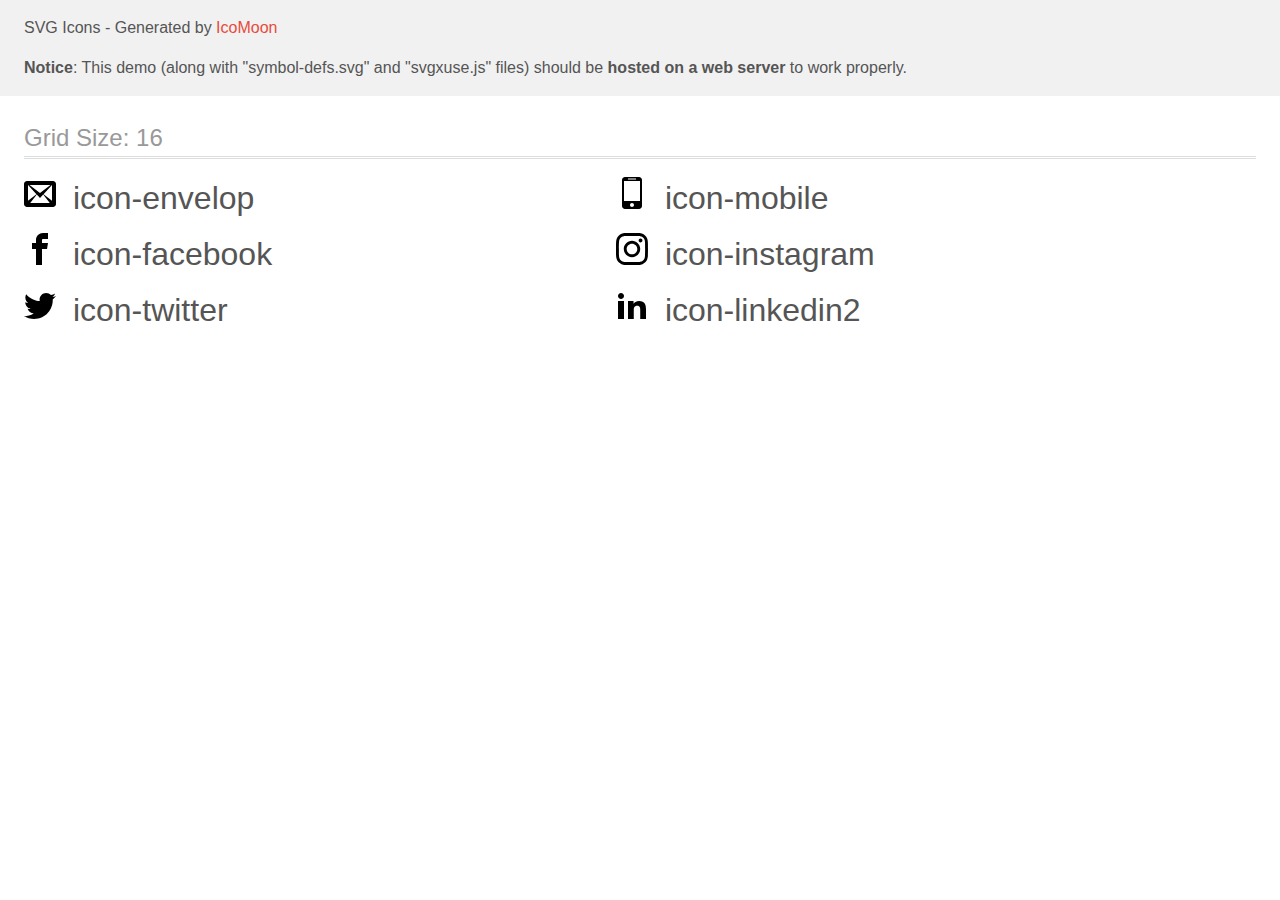
<file: demo-external-svg.html>
<!doctype html>
<html>
<head>
    <title>IcoMoon - SVG Icons</title>
    <meta charset="utf-8">
    <meta name="viewport" content="width=device-width, initial-scale=1">
    <link rel="stylesheet" href="demo-files/demo.css">
    <link rel="stylesheet" href="style.css">
</head>
<body>
<header class="bgc1 clearfix">
<div class="mhl">
    <p>SVG Icons - Generated by <a href="https://icomoon.io/app">IcoMoon</a></p><p><strong>Notice</strong>: This demo (along with "symbol-defs.svg" and "svgxuse.js" files) should be <b>hosted on a web server</b> to work properly.</p>
</div>
</header>
    <div class="clearfix mhl ptl">
        <h1 class="mvm mtn fgc1">Grid Size: 16</h1>
        <div class="glyph fs1">
            <div class="clearfix pbs">
                <svg class="icon icon-envelop"><use xlink:href="symbol-defs.svg#icon-envelop"></use></svg><span class="name"> icon-envelop</span>
            </div>
        </div>
        <div class="glyph fs1">
            <div class="clearfix pbs">
                <svg class="icon icon-mobile"><use xlink:href="symbol-defs.svg#icon-mobile"></use></svg><span class="name"> icon-mobile</span>
            </div>
        </div>
        <div class="glyph fs1">
            <div class="clearfix pbs">
                <svg class="icon icon-facebook"><use xlink:href="symbol-defs.svg#icon-facebook"></use></svg><span class="name"> icon-facebook</span>
            </div>
        </div>
        <div class="glyph fs1">
            <div class="clearfix pbs">
                <svg class="icon icon-instagram"><use xlink:href="symbol-defs.svg#icon-instagram"></use></svg><span class="name"> icon-instagram</span>
            </div>
        </div>
        <div class="glyph fs1">
            <div class="clearfix pbs">
                <svg class="icon icon-twitter"><use xlink:href="symbol-defs.svg#icon-twitter"></use></svg><span class="name"> icon-twitter</span>
            </div>
        </div>
        <div class="glyph fs1">
            <div class="clearfix pbs">
                <svg class="icon icon-linkedin2"><use xlink:href="symbol-defs.svg#icon-linkedin2"></use></svg><span class="name"> icon-linkedin2</span>
            </div>
        </div>
  </div>
<script defer src="svgxuse.js"></script>
</body>
</html>
</file>
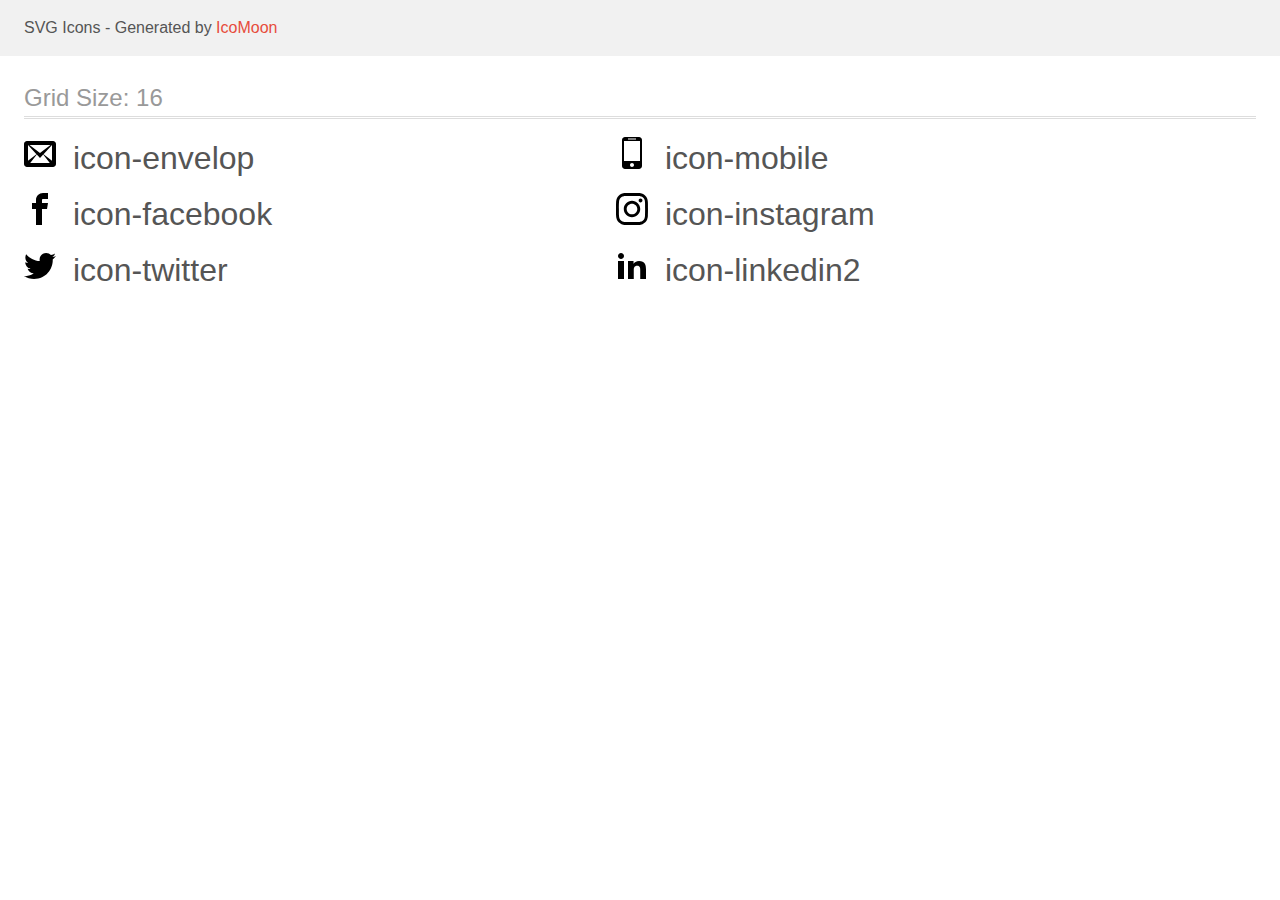
<file: demo.html>
<!doctype html>
<html>
<head>
    <title>IcoMoon - SVG Icons</title>
    <meta charset="utf-8">
    <meta name="viewport" content="width=device-width, initial-scale=1">
    <link rel="stylesheet" href="demo-files/demo.css">
    <link rel="stylesheet" href="style.css">
</head>
<body>
<svg aria-hidden="true" style="position: absolute; width: 0; height: 0; overflow: hidden;" version="1.1" xmlns="http://www.w3.org/2000/svg" xmlns:xlink="http://www.w3.org/1999/xlink">
<defs>
<symbol id="icon-envelop" viewBox="0 0 32 32">
<path d="M29 4h-26c-1.65 0-3 1.35-3 3v20c0 1.65 1.35 3 3 3h26c1.65 0 3-1.35 3-3v-20c0-1.65-1.35-3-3-3zM12.461 17.199l-8.461 6.59v-15.676l8.461 9.086zM5.512 8h20.976l-10.488 7.875-10.488-7.875zM12.79 17.553l3.21 3.447 3.21-3.447 6.58 8.447h-19.579l6.58-8.447zM19.539 17.199l8.461-9.086v15.676l-8.461-6.59z"></path>
</symbol>
<symbol id="icon-mobile" viewBox="0 0 32 32">
<path d="M23 0h-14c-1.65 0-3 1.35-3 3v26c0 1.65 1.35 3 3 3h14c1.65 0 3-1.35 3-3v-26c0-1.65-1.35-3-3-3zM12 1.5h8v1h-8v-1zM16 30c-1.105 0-2-0.895-2-2s0.895-2 2-2 2 0.895 2 2-0.895 2-2 2zM24 24h-16v-20h16v20z"></path>
</symbol>
<symbol id="icon-facebook" viewBox="0 0 32 32">
<path d="M19 6h5v-6h-5c-3.86 0-7 3.14-7 7v3h-4v6h4v16h6v-16h5l1-6h-6v-3c0-0.542 0.458-1 1-1z"></path>
</symbol>
<symbol id="icon-instagram" viewBox="0 0 32 32">
<path d="M16 2.881c4.275 0 4.781 0.019 6.462 0.094 1.563 0.069 2.406 0.331 2.969 0.55 0.744 0.288 1.281 0.638 1.837 1.194 0.563 0.563 0.906 1.094 1.2 1.838 0.219 0.563 0.481 1.412 0.55 2.969 0.075 1.688 0.094 2.194 0.094 6.463s-0.019 4.781-0.094 6.463c-0.069 1.563-0.331 2.406-0.55 2.969-0.288 0.744-0.637 1.281-1.194 1.837-0.563 0.563-1.094 0.906-1.837 1.2-0.563 0.219-1.413 0.481-2.969 0.55-1.688 0.075-2.194 0.094-6.463 0.094s-4.781-0.019-6.463-0.094c-1.563-0.069-2.406-0.331-2.969-0.55-0.744-0.288-1.281-0.637-1.838-1.194-0.563-0.563-0.906-1.094-1.2-1.837-0.219-0.563-0.481-1.413-0.55-2.969-0.075-1.688-0.094-2.194-0.094-6.463s0.019-4.781 0.094-6.463c0.069-1.563 0.331-2.406 0.55-2.969 0.288-0.744 0.638-1.281 1.194-1.838 0.563-0.563 1.094-0.906 1.838-1.2 0.563-0.219 1.412-0.481 2.969-0.55 1.681-0.075 2.188-0.094 6.463-0.094zM16 0c-4.344 0-4.887 0.019-6.594 0.094-1.7 0.075-2.869 0.35-3.881 0.744-1.056 0.412-1.95 0.956-2.837 1.85-0.894 0.888-1.438 1.781-1.85 2.831-0.394 1.019-0.669 2.181-0.744 3.881-0.075 1.713-0.094 2.256-0.094 6.6s0.019 4.887 0.094 6.594c0.075 1.7 0.35 2.869 0.744 3.881 0.413 1.056 0.956 1.95 1.85 2.837 0.887 0.887 1.781 1.438 2.831 1.844 1.019 0.394 2.181 0.669 3.881 0.744 1.706 0.075 2.25 0.094 6.594 0.094s4.888-0.019 6.594-0.094c1.7-0.075 2.869-0.35 3.881-0.744 1.050-0.406 1.944-0.956 2.831-1.844s1.438-1.781 1.844-2.831c0.394-1.019 0.669-2.181 0.744-3.881 0.075-1.706 0.094-2.25 0.094-6.594s-0.019-4.887-0.094-6.594c-0.075-1.7-0.35-2.869-0.744-3.881-0.394-1.063-0.938-1.956-1.831-2.844-0.887-0.887-1.781-1.438-2.831-1.844-1.019-0.394-2.181-0.669-3.881-0.744-1.712-0.081-2.256-0.1-6.6-0.1v0z"></path>
<path d="M16 7.781c-4.537 0-8.219 3.681-8.219 8.219s3.681 8.219 8.219 8.219 8.219-3.681 8.219-8.219c0-4.537-3.681-8.219-8.219-8.219zM16 21.331c-2.944 0-5.331-2.387-5.331-5.331s2.387-5.331 5.331-5.331c2.944 0 5.331 2.387 5.331 5.331s-2.387 5.331-5.331 5.331z"></path>
<path d="M26.462 7.456c0 1.060-0.859 1.919-1.919 1.919s-1.919-0.859-1.919-1.919c0-1.060 0.859-1.919 1.919-1.919s1.919 0.859 1.919 1.919z"></path>
</symbol>
<symbol id="icon-twitter" viewBox="0 0 32 32">
<path d="M32 7.075c-1.175 0.525-2.444 0.875-3.769 1.031 1.356-0.813 2.394-2.1 2.887-3.631-1.269 0.75-2.675 1.3-4.169 1.594-1.2-1.275-2.906-2.069-4.794-2.069-3.625 0-6.563 2.938-6.563 6.563 0 0.512 0.056 1.012 0.169 1.494-5.456-0.275-10.294-2.888-13.531-6.862-0.563 0.969-0.887 2.1-0.887 3.3 0 2.275 1.156 4.287 2.919 5.463-1.075-0.031-2.087-0.331-2.975-0.819 0 0.025 0 0.056 0 0.081 0 3.181 2.263 5.838 5.269 6.437-0.55 0.15-1.131 0.231-1.731 0.231-0.425 0-0.831-0.044-1.237-0.119 0.838 2.606 3.263 4.506 6.131 4.563-2.25 1.762-5.075 2.813-8.156 2.813-0.531 0-1.050-0.031-1.569-0.094 2.913 1.869 6.362 2.95 10.069 2.95 12.075 0 18.681-10.006 18.681-18.681 0-0.287-0.006-0.569-0.019-0.85 1.281-0.919 2.394-2.075 3.275-3.394z"></path>
</symbol>
<symbol id="icon-linkedin2" viewBox="0 0 32 32">
<path d="M12 12h5.535v2.837h0.079c0.77-1.381 2.655-2.837 5.464-2.837 5.842 0 6.922 3.637 6.922 8.367v9.633h-5.769v-8.54c0-2.037-0.042-4.657-3.001-4.657-3.005 0-3.463 2.218-3.463 4.509v8.688h-5.767v-18z"></path>
<path d="M2 12h6v18h-6v-18z"></path>
<path d="M8 7c0 1.657-1.343 3-3 3s-3-1.343-3-3c0-1.657 1.343-3 3-3s3 1.343 3 3z"></path>
</symbol>
</defs>
</svg>

<header class="bgc1 clearfix">
<div class="mhl">
    <p>SVG Icons - Generated by <a href="https://icomoon.io/app">IcoMoon</a></p>
</div>
</header>
    <div class="clearfix mhl ptl">
        <h1 class="mvm mtn fgc1">Grid Size: 16</h1>
        <div class="glyph fs1">
            <div class="clearfix pbs">
                <svg class="icon icon-envelop"><use xlink:href="#icon-envelop"></use></svg><span class="name"> icon-envelop</span>
            </div>
        </div>
        <div class="glyph fs1">
            <div class="clearfix pbs">
                <svg class="icon icon-mobile"><use xlink:href="#icon-mobile"></use></svg><span class="name"> icon-mobile</span>
            </div>
        </div>
        <div class="glyph fs1">
            <div class="clearfix pbs">
                <svg class="icon icon-facebook"><use xlink:href="#icon-facebook"></use></svg><span class="name"> icon-facebook</span>
            </div>
        </div>
        <div class="glyph fs1">
            <div class="clearfix pbs">
                <svg class="icon icon-instagram"><use xlink:href="#icon-instagram"></use></svg><span class="name"> icon-instagram</span>
            </div>
        </div>
        <div class="glyph fs1">
            <div class="clearfix pbs">
                <svg class="icon icon-twitter"><use xlink:href="#icon-twitter"></use></svg><span class="name"> icon-twitter</span>
            </div>
        </div>
        <div class="glyph fs1">
            <div class="clearfix pbs">
                <svg class="icon icon-linkedin2"><use xlink:href="#icon-linkedin2"></use></svg><span class="name"> icon-linkedin2</span>
            </div>
        </div>
  </div>
<script defer src="svgxuse.js"></script>
</body>
</html>
</file>
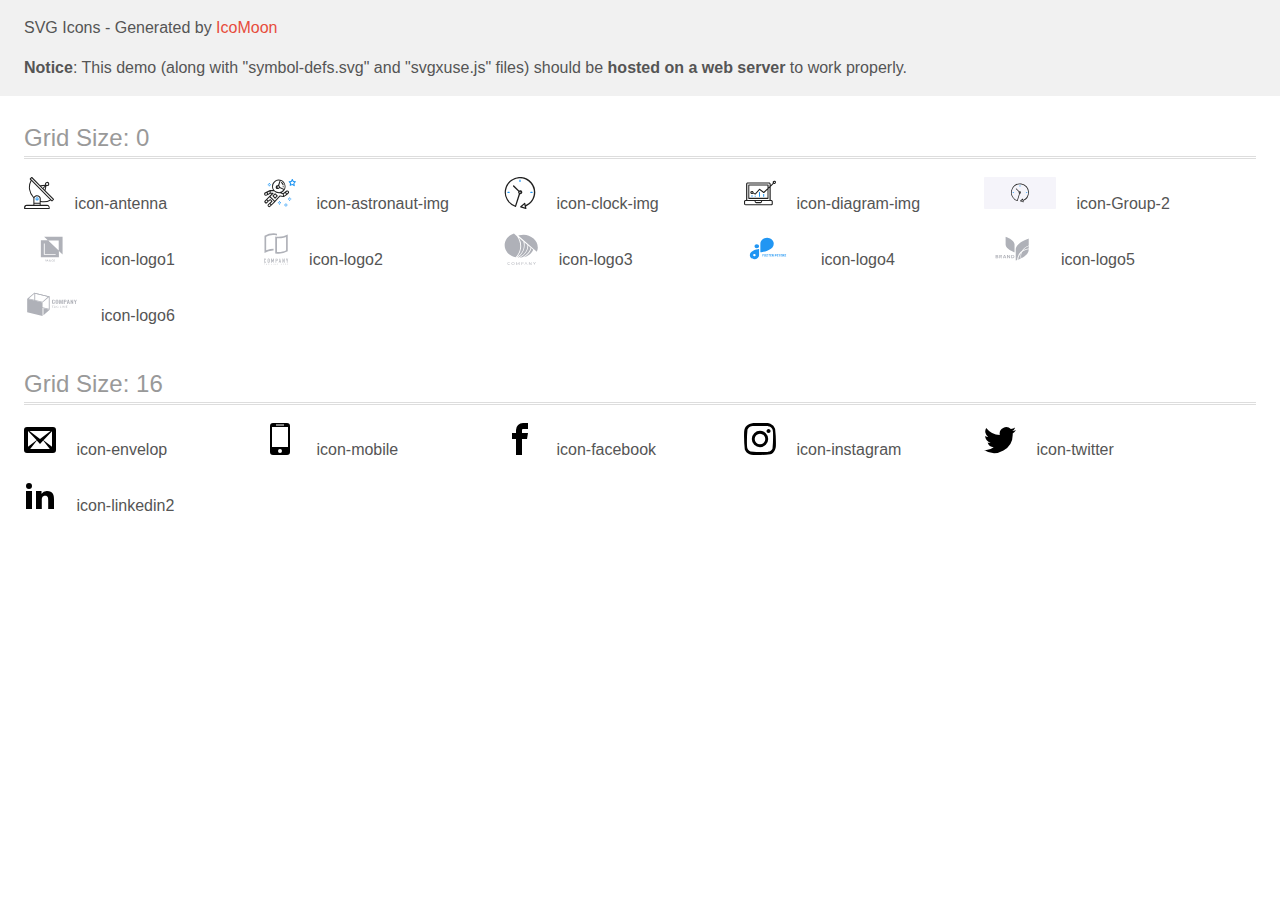
<file: icons.svg/demo-external-svg.html>
<!doctype html>
<html>
<head>
    <title>IcoMoon - SVG Icons</title>
    <meta charset="utf-8">
    <meta name="viewport" content="width=device-width, initial-scale=1">
    <link rel="stylesheet" href="demo-files/demo.css">
    <link rel="stylesheet" href="style.css">
</head>
<body>
<header class="bgc1 clearfix">
<div class="mhl">
    <p>SVG Icons - Generated by <a href="https://icomoon.io/app">IcoMoon</a></p><p><strong>Notice</strong>: This demo (along with "symbol-defs.svg" and "svgxuse.js" files) should be <b>hosted on a web server</b> to work properly.</p>
</div>
</header>
    <div class="clearfix mhl ptl">
        <h1 class="mvm mtn fgc1">Grid Size: 0</h1>
        <div class="glyph fs1">
            <div class="clearfix pbs">
                <svg class="icon icon-antenna"><use xlink:href="symbol-defs.svg#icon-antenna"></use></svg><span class="name"> icon-antenna</span>
            </div>
        </div>
        <div class="glyph fs1">
            <div class="clearfix pbs">
                <svg class="icon icon-astronaut-img"><use xlink:href="symbol-defs.svg#icon-astronaut-img"></use></svg><span class="name"> icon-astronaut-img</span>
            </div>
        </div>
        <div class="glyph fs1">
            <div class="clearfix pbs">
                <svg class="icon icon-clock-img"><use xlink:href="symbol-defs.svg#icon-clock-img"></use></svg><span class="name"> icon-clock-img</span>
            </div>
        </div>
        <div class="glyph fs1">
            <div class="clearfix pbs">
                <svg class="icon icon-diagram-img"><use xlink:href="symbol-defs.svg#icon-diagram-img"></use></svg><span class="name"> icon-diagram-img</span>
            </div>
        </div>
        <div class="glyph fs1">
            <div class="clearfix pbs">
                <svg class="icon icon-Group-2"><use xlink:href="symbol-defs.svg#icon-Group-2"></use></svg><span class="name"> icon-Group-2</span>
            </div>
        </div>
        <div class="glyph fs1">
            <div class="clearfix pbs">
                <svg class="icon icon-logo1"><use xlink:href="symbol-defs.svg#icon-logo1"></use></svg><span class="name"> icon-logo1</span>
            </div>
        </div>
        <div class="glyph fs1">
            <div class="clearfix pbs">
                <svg class="icon icon-logo2"><use xlink:href="symbol-defs.svg#icon-logo2"></use></svg><span class="name"> icon-logo2</span>
            </div>
        </div>
        <div class="glyph fs1">
            <div class="clearfix pbs">
                <svg class="icon icon-logo3"><use xlink:href="symbol-defs.svg#icon-logo3"></use></svg><span class="name"> icon-logo3</span>
            </div>
        </div>
        <div class="glyph fs1">
            <div class="clearfix pbs">
                <svg class="icon icon-logo4"><use xlink:href="symbol-defs.svg#icon-logo4"></use></svg><span class="name"> icon-logo4</span>
            </div>
        </div>
        <div class="glyph fs1">
            <div class="clearfix pbs">
                <svg class="icon icon-logo5"><use xlink:href="symbol-defs.svg#icon-logo5"></use></svg><span class="name"> icon-logo5</span>
            </div>
        </div>
        <div class="glyph fs1">
            <div class="clearfix pbs">
                <svg class="icon icon-logo6"><use xlink:href="symbol-defs.svg#icon-logo6"></use></svg><span class="name"> icon-logo6</span>
            </div>
        </div>
  </div>
    <div class="clearfix mhl ptl">
        <h1 class="mvm mtn fgc1">Grid Size: 16</h1>
        <div class="glyph fs2">
            <div class="clearfix pbs">
                <svg class="icon icon-envelop"><use xlink:href="symbol-defs.svg#icon-envelop"></use></svg><span class="name"> icon-envelop</span>
            </div>
        </div>
        <div class="glyph fs2">
            <div class="clearfix pbs">
                <svg class="icon icon-mobile"><use xlink:href="symbol-defs.svg#icon-mobile"></use></svg><span class="name"> icon-mobile</span>
            </div>
        </div>
        <div class="glyph fs2">
            <div class="clearfix pbs">
                <svg class="icon icon-facebook"><use xlink:href="symbol-defs.svg#icon-facebook"></use></svg><span class="name"> icon-facebook</span>
            </div>
        </div>
        <div class="glyph fs2">
            <div class="clearfix pbs">
                <svg class="icon icon-instagram"><use xlink:href="symbol-defs.svg#icon-instagram"></use></svg><span class="name"> icon-instagram</span>
            </div>
        </div>
        <div class="glyph fs2">
            <div class="clearfix pbs">
                <svg class="icon icon-twitter"><use xlink:href="symbol-defs.svg#icon-twitter"></use></svg><span class="name"> icon-twitter</span>
            </div>
        </div>
        <div class="glyph fs2">
            <div class="clearfix pbs">
                <svg class="icon icon-linkedin2"><use xlink:href="symbol-defs.svg#icon-linkedin2"></use></svg><span class="name"> icon-linkedin2</span>
            </div>
        </div>
  </div>
<script defer src="svgxuse.js"></script>
</body>
</html>
</file>
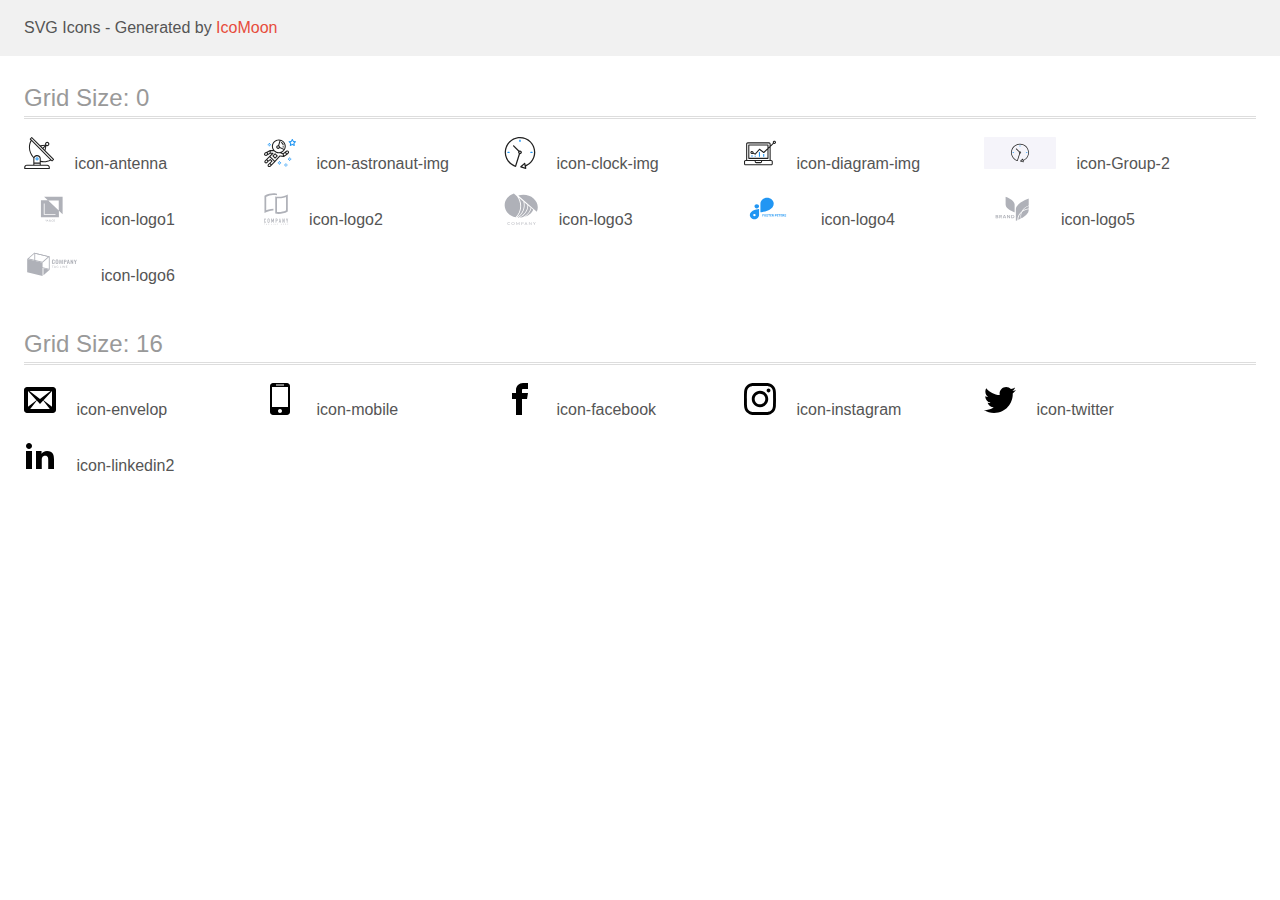
<file: icons.svg/demo.html>
<!doctype html>
<html>
<head>
    <title>IcoMoon - SVG Icons</title>
    <meta charset="utf-8">
    <meta name="viewport" content="width=device-width, initial-scale=1">
    <link rel="stylesheet" href="demo-files/demo.css">
    <link rel="stylesheet" href="style.css">
</head>
<body>
<svg aria-hidden="true" style="position: absolute; width: 0; height: 0; overflow: hidden;" version="1.1" xmlns="http://www.w3.org/2000/svg" xmlns:xlink="http://www.w3.org/1999/xlink">
<defs>
<symbol id="icon-antenna" viewBox="0 0 30 32">
<path fill="#212121" style="fill: var(--color1, #212121)" d="M29.851 22.080l-8.457-8.503 0.96-4.571c0.229 0.046 0.457 0.137 0.777 0.137 0.007 0 0.016 0 0.025 0 1.187 0 2.149-0.962 2.149-2.149s-0.962-2.149-2.149-2.149c-1.187 0-2.149 0.962-2.149 2.149 0 0.245 0.041 0.481 0.117 0.701l-0.005-0.015-4.983 0.594-8.091-8.137c-0.091-0.091-0.229-0.137-0.366-0.137s-0.274 0.046-0.366 0.137l-1.509 1.509c-0.229 0.229-0.229 0.549 0 0.777l0.823 0.777c-1.129 2.053-1.794 4.499-1.794 7.1 0 4.161 1.7 7.925 4.444 10.635l0.002 0.002-0.046 0.549v6.217h-6.4c-0.014-0-0.030-0-0.046-0-1.464 0-2.651 1.187-2.651 2.651 0 0 0 0 0 0v-0 1.051c0 0.32 0.274 0.549 0.549 0.549h24.549c0.274 0 0.503-0.229 0.503-0.549v-1.051c0-1.463-1.189-2.651-2.651-2.651h-6.4v-2.743c0.899 0.191 1.932 0.3 2.991 0.3 2.586 0 5.020-0.653 7.146-1.803l-0.080 0.039 0.869 0.823c0.091 0.091 0.229 0.137 0.366 0.137s0.274-0.046 0.366-0.137l1.509-1.509c0.229-0.229 0.229-0.549 0-0.777zM22.4 6.217c0.186-0.169 0.434-0.272 0.706-0.272 0.581 0 1.051 0.471 1.051 1.051 0 0.555-0.431 1.010-0.976 1.049l-0.003 0c-0.021 0.002-0.046 0.002-0.072 0.002-0.581 0-1.051-0.471-1.051-1.051 0-0.309 0.133-0.586 0.345-0.779l0.001-0.001zM21.166 9.737l-0.594 2.926-1.189-1.143 1.783-1.783zM20.571 8.823l-1.92 1.92-1.509-1.509 3.429-0.411zM23.086 28.8c0.914 0 1.6 0.731 1.6 1.6v0.549h-23.451v-0.549c0-0.914 0.686-1.6 1.6-1.6h20.251zM15.634 26.651v1.097h-5.349v-1.097h5.349zM10.286 25.6v-4.069c0-1.28 1.189-2.331 2.651-2.331 1.509 0 2.697 1.051 2.697 2.331v4.069h-5.349zM16.686 23.909v-2.423c0-1.829-1.691-3.383-3.749-3.383-1.326 0-2.56 0.64-3.246 1.783-2.369-2.481-3.827-5.85-3.827-9.559 0-2.319 0.57-4.505 1.578-6.426l-0.036 0.076 18.606 18.743c-1.816 0.94-3.965 1.492-6.242 1.492-1.093 0-2.157-0.127-3.177-0.367l0.094 0.019zM27.977 23.223l-0.731-0.823-19.566-19.657-0.823-0.686 0.777-0.777 7.909 8 13.257 13.12-0.777 0.777z"></path>
<path fill="#2196f3" style="fill: var(--color2, #2196f3)" d="M12.983 20.251c-0.884 0-1.6 0.716-1.6 1.6s0.716 1.6 1.6 1.6v0c0.884 0 1.6-0.716 1.6-1.6s-0.716-1.6-1.6-1.6v0zM13.349 22.263c-0.101 0.112-0.247 0.183-0.409 0.183-0.303 0-0.549-0.246-0.549-0.549s0.244-0.547 0.546-0.549h0c0.001 0 0.002 0 0.003 0 0.303 0 0.549 0.246 0.549 0.549 0 0.141-0.053 0.269-0.14 0.366l0-0z"></path>
</symbol>
<symbol id="icon-astronaut-img" viewBox="0 0 32 32">
<path fill="#2196f3" style="fill: var(--color2, #2196f3)" d="M31.974 4.524c-0.063-0.193-0.229-0.333-0.43-0.363l-1.91-0.278-0.855-1.731c-0.179-0.365-0.777-0.365-0.956 0l-0.855 1.731-1.91 0.278c-0.201 0.029-0.367 0.17-0.431 0.363-0.062 0.193-0.011 0.405 0.135 0.547l1.383 1.348-0.326 1.903c-0.034 0.2 0.048 0.402 0.212 0.522 0.166 0.121 0.382 0.135 0.562 0.040l1.709-0.899 1.709 0.899c0.078 0.041 0.164 0.061 0.249 0.061 0.11 0 0.221-0.034 0.314-0.102 0.164-0.119 0.246-0.322 0.212-0.522l-0.326-1.903 1.383-1.348c0.145-0.142 0.197-0.354 0.135-0.547zM29.511 5.851c-0.125 0.122-0.183 0.299-0.153 0.472l0.191 1.114-1-0.526c-0.078-0.041-0.163-0.061-0.249-0.061s-0.17 0.020-0.249 0.061l-1.001 0.526 0.191-1.114c0.030-0.173-0.028-0.349-0.153-0.472l-0.81-0.789 1.119-0.163c0.174-0.025 0.324-0.134 0.402-0.292l0.5-1.013 0.5 1.013c0.078 0.157 0.228 0.267 0.402 0.292l1.119 0.163-0.809 0.789z"></path>
<path fill="#2196f3" style="fill: var(--color2, #2196f3)" d="M26.134 20.522h-1.067v1.067h1.067v-1.067z"></path>
<path fill="#2196f3" style="fill: var(--color2, #2196f3)" d="M26.134 22.656h-1.067v1.067h1.067v-1.067z"></path>
<path fill="#2196f3" style="fill: var(--color2, #2196f3)" d="M27.2 21.589h-1.067v1.067h1.067v-1.067z"></path>
<path fill="#2196f3" style="fill: var(--color2, #2196f3)" d="M25.067 21.589h-1.067v1.067h1.067v-1.067z"></path>
<path fill="#2196f3" style="fill: var(--color2, #2196f3)" d="M22.4 26.389h-1.067v1.067h1.067v-1.067z"></path>
<path fill="#2196f3" style="fill: var(--color2, #2196f3)" d="M22.4 28.522h-1.067v1.067h1.067v-1.067z"></path>
<path fill="#2196f3" style="fill: var(--color2, #2196f3)" d="M23.467 27.456h-1.067v1.067h1.067v-1.067z"></path>
<path fill="#2196f3" style="fill: var(--color2, #2196f3)" d="M21.333 27.456h-1.067v1.067h1.067v-1.067z"></path>
<path fill="#2196f3" style="fill: var(--color2, #2196f3)" d="M16 24.256h-1.067v1.067h1.067v-1.067z"></path>
<path fill="#2196f3" style="fill: var(--color2, #2196f3)" d="M16 26.389h-1.067v1.067h1.067v-1.067z"></path>
<path fill="#2196f3" style="fill: var(--color2, #2196f3)" d="M17.067 25.322h-1.067v1.067h1.067v-1.067z"></path>
<path fill="#2196f3" style="fill: var(--color2, #2196f3)" d="M14.933 25.322h-1.067v1.067h1.067v-1.067z"></path>
<path fill="#2196f3" style="fill: var(--color2, #2196f3)" d="M5.867 6.122h-1.067v1.067h1.067v-1.067z"></path>
<path fill="#2196f3" style="fill: var(--color2, #2196f3)" d="M5.867 8.255h-1.067v1.067h1.067v-1.067z"></path>
<path fill="#2196f3" style="fill: var(--color2, #2196f3)" d="M6.933 7.189h-1.067v1.067h1.067v-1.067z"></path>
<path fill="#2196f3" style="fill: var(--color2, #2196f3)" d="M4.8 7.189h-1.067v1.067h1.067v-1.067z"></path>
<path fill="#212121" style="fill: var(--color1, #212121)" d="M24.715 14.159c-0.287-0.388-0.709-0.637-1.188-0.705-0.481-0.068-0.956 0.058-1.34 0.352l-1.252 0.96-1.898 1.417-1.358-0.541c2.421-1.086 4.114-3.508 4.114-6.32 0-3.823-3.123-6.933-6.961-6.933s-6.961 3.11-6.961 6.933c0 1.386 0.414 2.674 1.12 3.758l-2.764-0.024c-0.002 0-0.003 0-0.005 0-0.009 0-0.015 0.004-0.023 0.005-0.053 0.002-0.105 0.013-0.155 0.031-0.013 0.005-0.026 0.008-0.038 0.013-0.006 0.003-0.013 0.003-0.019 0.006l-3.233 1.596c-0.001 0-0.001 0-0.001 0.001l-1.893 0.911c-0.021 0.009-0.042 0.021-0.063 0.035-0.755 0.502-1.012 1.489-0.598 2.295 0.22 0.429 0.595 0.745 1.056 0.889 0.178 0.055 0.359 0.083 0.539 0.083 0.29 0 0.577-0.071 0.839-0.211l1.388-0.738 2.264-1.169 1.357-0.008-5.442 5.416c-0.001 0.001-0.001 0.001-0.002 0.001l-1.339 1.333c-0.316 0.315-0.49 0.732-0.49 1.178s0.174 0.863 0.49 1.179c0.325 0.323 0.752 0.485 1.179 0.485s0.854-0.162 1.18-0.485l1.314-1.309 1.741-1.3 0.901 0.897-1.762 1.754c-0 0.001-0.001 0.001-0.002 0.001l-1.339 1.333c-0.316 0.315-0.49 0.732-0.49 1.178s0.174 0.863 0.49 1.179c0.325 0.323 0.753 0.485 1.18 0.485s0.855-0.162 1.18-0.485l3.482-3.467c0.001-0.001 0.001-0.001 0.001-0.002l1.010-1-0.004-0.004c0.006-0.006 0.015-0.009 0.022-0.015l5.166-5.658 3.471 0.494c0.025 0.004 0.050 0.005 0.075 0.005 0.065 0 0.127-0.015 0.187-0.038 0.018-0.006 0.033-0.015 0.050-0.023 0.019-0.010 0.039-0.015 0.058-0.027l3.213-2.133c0.012-0.008 0.018-0.021 0.029-0.029 0.013-0.010 0.029-0.014 0.041-0.026l1.271-1.191c0.662-0.62 0.753-1.635 0.212-2.362zM2.13 17.77c-0.173 0.093-0.37 0.111-0.558 0.052-0.187-0.058-0.338-0.186-0.427-0.358-0.161-0.314-0.068-0.695 0.214-0.902l1.314-0.632 0.449 1.312-0.992 0.528zM5.628 15.942l-1.548 0.8-0.439-1.283 2.027-1.001-0.040 1.484zM20.727 9.322c0 0.918-0.219 1.785-0.599 2.559l-4.181-1.899c-0.044-0.573-0.341-1.075-0.788-1.388l1.464-4.86c2.378 0.756 4.105 2.974 4.105 5.588zM8.938 9.322c0-3.235 2.644-5.867 5.894-5.867 0.253 0 0.5 0.021 0.745 0.052l-1.432 4.754c-0.019-0.001-0.037-0.006-0.057-0.006-1.033 0-1.873 0.837-1.873 1.867s0.84 1.867 1.873 1.867c0.694 0 1.294-0.383 1.618-0.945l3.862 1.755c-1.075 1.446-2.795 2.39-4.737 2.39-3.25 0-5.894-2.632-5.894-5.867zM14.894 10.122c0 0.441-0.362 0.8-0.806 0.8s-0.806-0.359-0.806-0.8c0-0.441 0.362-0.8 0.806-0.8s0.806 0.359 0.806 0.8zM2.465 25.146c-0.236 0.234-0.619 0.234-0.854 0.001-0.114-0.114-0.176-0.263-0.176-0.423s0.062-0.309 0.176-0.421l0.962-0.958 0.851 0.848-0.959 0.955zM5.679 28.88c-0.236 0.234-0.619 0.235-0.855 0.001-0.114-0.114-0.176-0.263-0.176-0.423s0.062-0.309 0.176-0.421l0.963-0.959 0.852 0.848-0.96 0.955zM9.16 25.411c-0.001 0-0.001 0-0.002 0.001l-1.765 1.76-0.852-0.848 1.763-1.755c0 0 0 0 0-0s0.001-0.001 0.002-0.001c0.040-0.040 0.065-0.088 0.090-0.135 0.007-0.014 0.020-0.026 0.026-0.040 0.017-0.041 0.019-0.085 0.026-0.129 0.003-0.025 0.014-0.047 0.014-0.073 0-0.036-0.013-0.070-0.020-0.106-0.006-0.032-0.006-0.065-0.019-0.095-0.020-0.050-0.055-0.094-0.091-0.138-0.010-0.012-0.014-0.027-0.025-0.038 0 0 0 0-0.001 0s-0.001-0.002-0.001-0.002l-1.607-1.6c-0.017-0.017-0.039-0.024-0.058-0.038-0.028-0.022-0.055-0.042-0.087-0.058-0.030-0.015-0.061-0.024-0.093-0.033-0.034-0.010-0.067-0.017-0.103-0.020-0.033-0.002-0.063 0.001-0.095 0.005-0.036 0.004-0.069 0.009-0.104 0.020-0.034 0.011-0.063 0.027-0.094 0.045-0.020 0.011-0.042 0.015-0.061 0.029l-1.773 1.324-0.901-0.897 2.399-2.386 4.361 4.289-0.928 0.919zM15.979 18.394c-0.015-0.002-0.030 0.004-0.045 0.003-0.039-0.002-0.076 0.001-0.115 0.007-0.030 0.005-0.059 0.011-0.088 0.021-0.034 0.012-0.065 0.028-0.097 0.047-0.030 0.018-0.057 0.037-0.083 0.061-0.013 0.011-0.028 0.017-0.040 0.029l-4.698 5.146-4.328-4.257 2.833-2.818c0.209-0.208 0.21-0.546 0.002-0.755-0.105-0.105-0.243-0.157-0.381-0.156v-0.001l-2.219 0.013 0.028-1.607 3.104 0.027c1.265 1.294 3.029 2.101 4.981 2.101 0.437 0 0.864-0.045 1.279-0.123 0.040 0.032 0.079 0.065 0.13 0.085l2.41 0.96 0.152 0.758 0.178 0.885-3.003-0.427zM20.020 18.572l-0.313-1.558 1.446-1.080 0.947 1.257-2.080 1.381zM23.774 15.741l-0.838 0.785-0.931-1.236 0.831-0.637c0.155-0.119 0.351-0.168 0.543-0.143 0.193 0.027 0.364 0.128 0.48 0.284 0.217 0.292 0.18 0.699-0.085 0.947z"></path>
<path fill="#212121" style="fill: var(--color1, #212121)" d="M13.602 18.544l-2.143-2.133c-0.207-0.207-0.545-0.207-0.753 0l-2.142 2.133c-0.1 0.101-0.157 0.236-0.157 0.378s0.056 0.278 0.157 0.378l2.142 2.133c0.104 0.103 0.241 0.155 0.377 0.155s0.273-0.052 0.376-0.155l2.143-2.133c0.1-0.1 0.157-0.236 0.157-0.378s-0.057-0.278-0.157-0.378zM11.083 20.303l-1.387-1.381 1.387-1.381 1.387 1.381-1.387 1.381z"></path>
<path fill="#212121" style="fill: var(--color1, #212121)" d="M17.164 5.071l-0.258 1.036c0.071 0.018 1.738 0.452 1.738 2.149h1.067c-0-2.017-1.666-2.965-2.547-3.185z"></path>
<path fill="#212121" style="fill: var(--color1, #212121)" d="M19.711 9.322h-1.067v1.067h1.067v-1.067z"></path>
</symbol>
<symbol id="icon-clock-img" viewBox="0 0 32 32">
<path fill="#212121" style="fill: var(--color1, #212121)" d="M31.297 15.301c-0.002-8.452-6.855-15.303-15.308-15.301s-15.303 6.855-15.301 15.308c0.001 6.658 4.307 12.551 10.649 14.576 0.061 0.019 0.124 0.029 0.187 0.029 0.121-0 0.239-0.032 0.342-0.094 0.135-0.080 0.236-0.207 0.283-0.356l3.865-12.25c1.057-0.005 1.909-0.866 1.903-1.923s-0.866-1.909-1.923-1.903c-0.284 0.001-0.565 0.067-0.82 0.191l-5.106-5.107c-0.253-0.245-0.657-0.238-0.902 0.016-0.239 0.247-0.239 0.639 0 0.886l5.103 5.109c-0.392 0.799-0.168 1.764 0.536 2.309l-3.683 11.673c-7.278-2.681-11.004-10.754-8.323-18.032s10.754-11.004 18.032-8.323 11.004 10.754 8.323 18.032c-1.31 3.556-4.001 6.431-7.462 7.973l-0.398-1.874c-0.073-0.344-0.411-0.565-0.756-0.492-0.109 0.023-0.209 0.074-0.292 0.148l-3.837 3.426c-0.263 0.234-0.287 0.637-0.052 0.9 0.076 0.085 0.174 0.149 0.283 0.184l4.899 1.563c0.335 0.108 0.694-0.077 0.802-0.412 0.034-0.106 0.040-0.219 0.017-0.328l-0.391-1.839c5.664-2.388 9.342-7.942 9.329-14.089zM15.992 14.664c0.352 0 0.638 0.286 0.638 0.638s-0.286 0.638-0.638 0.638c-0.352 0-0.638-0.285-0.638-0.638s0.285-0.638 0.638-0.638zM18.093 29.528l2.184-1.948 0.603 2.84-2.787-0.892z"></path>
<path fill="#2196f3" style="fill: var(--color2, #2196f3)" d="M15.354 3.185v1.275c0 0.352 0.285 0.638 0.638 0.638s0.638-0.285 0.638-0.638v-1.275c0-0.352-0.286-0.638-0.638-0.638s-0.638 0.286-0.638 0.638z"></path>
<path fill="#2196f3" style="fill: var(--color2, #2196f3)" d="M3.876 14.664c-0.352 0-0.638 0.286-0.638 0.638s0.285 0.638 0.638 0.638h1.275c0.352 0 0.638-0.285 0.638-0.638s-0.285-0.638-0.638-0.638h-1.275z"></path>
<path fill="#2196f3" style="fill: var(--color2, #2196f3)" d="M28.108 15.939c0.352 0 0.638-0.285 0.638-0.638s-0.285-0.638-0.638-0.638h-1.275c-0.352 0-0.638 0.286-0.638 0.638s0.286 0.638 0.638 0.638h1.275z"></path>
</symbol>
<symbol id="icon-diagram-img" viewBox="0 0 32 32">
<path fill="#2196f3" style="fill: var(--color2, #2196f3)" d="M14.926 14.965h1.066v4.798h-1.066v-4.797z"></path>
<path fill="#2196f3" style="fill: var(--color2, #2196f3)" d="M19.19 17.097h1.066v2.665h-1.066v-2.665z"></path>
<path fill="#2196f3" style="fill: var(--color2, #2196f3)" d="M10.661 18.696h1.066v1.066h-1.066v-1.066z"></path>
<path fill="#2196f3" style="fill: var(--color2, #2196f3)" d="M7.463 18.163h1.066v1.599h-1.066v-1.599z"></path>
<path fill="#212121" style="fill: var(--color1, #212121)" d="M1.599 28.291h25.587c0.883 0 1.599-0.716 1.599-1.599v-2.132c0-0.883-0.716-1.599-1.599-1.599h-0.533v-13.293l3.028-2.868c0.703 0.346 1.553 0.136 2.013-0.499s0.396-1.508-0.152-2.068-1.42-0.644-2.065-0.198c-0.644 0.446-0.873 1.292-0.542 2.002l-2.281 2.163v-1.23c0-0.883-0.716-1.599-1.599-1.599h-21.322c-0.883 0-1.599 0.716-1.599 1.599v15.992h-0.533c-0.883 0-1.599 0.716-1.599 1.599v2.132c0 0.883 0.716 1.599 1.599 1.599zM30.384 4.837c0.294 0 0.533 0.239 0.533 0.533s-0.239 0.533-0.533 0.533c-0.294 0-0.533-0.239-0.533-0.533s0.239-0.533 0.533-0.533zM3.198 6.969c0-0.294 0.239-0.533 0.533-0.533h21.322c0.294 0 0.533 0.239 0.533 0.533v2.239l-1.066 1.013v-2.186c0-0.294-0.239-0.533-0.533-0.533h-19.19c-0.294 0-0.533 0.239-0.533 0.533v13.326c0 0.294 0.239 0.533 0.533 0.533h19.19c0.294 0 0.533-0.239 0.533-0.533v-9.674l1.066-1.010v12.284h-22.388v-15.992zM7.996 13.899c-0.721-0.002-1.354 0.478-1.546 1.174s0.105 1.433 0.725 1.801c0.62 0.368 1.41 0.276 1.928-0.226l1.853 0.93c0.215 0.108 0.476 0.057 0.636-0.123l3.939-4.431 3.872 2.901c0.208 0.156 0.498 0.139 0.686-0.039l3.365-3.188v8.131h-18.124v-12.26h18.124v2.66l-3.771 3.572-3.904-2.927c-0.222-0.166-0.534-0.135-0.718 0.072l-3.993 4.493-1.493-0.746c0.011-0.064 0.018-0.129 0.020-0.193 0-0.883-0.716-1.599-1.599-1.599zM8.529 15.498c0 0.294-0.239 0.533-0.533 0.533s-0.533-0.239-0.533-0.533c0-0.294 0.239-0.533 0.533-0.533s0.533 0.239 0.533 0.533zM11.727 24.027h5.331v0.533c0 0.294-0.239 0.533-0.533 0.533h-4.264c-0.294 0-0.533-0.239-0.533-0.533v-0.533zM1.066 24.56c0-0.294 0.239-0.533 0.533-0.533h9.062v0.533c0 0.883 0.716 1.599 1.599 1.599h4.264c0.883 0 1.599-0.716 1.599-1.599v-0.533h9.062c0.294 0 0.533 0.239 0.533 0.533v2.132c0 0.294-0.239 0.533-0.533 0.533h-25.587c-0.294 0-0.533-0.239-0.533-0.533v-2.132z"></path>
</symbol>
<symbol id="icon-Group-2" viewBox="0 0 72 32">
<path fill="#f5f4fa" style="fill: var(--color3, #f5f4fa)" d="M1.067 0h69.867c0.589 0 1.067 0.478 1.067 1.067v29.867c0 0.589-0.478 1.067-1.067 1.067h-69.867c-0.589 0-1.067-0.478-1.067-1.067v-29.867c0-0.589 0.478-1.067 1.067-1.067z"></path>
<path fill="#212121" style="fill: var(--color1, #212121)" d="M44.923 15.592c-0.001-4.931-3.999-8.927-8.93-8.926s-8.927 3.999-8.926 8.93c0.001 3.884 2.512 7.321 6.212 8.503 0.035 0.011 0.072 0.017 0.109 0.017 0.070-0 0.139-0.019 0.2-0.055 0.079-0.047 0.138-0.121 0.165-0.208l2.255-7.146c0.616-0.003 1.113-0.505 1.11-1.122s-0.505-1.113-1.122-1.11c-0.166 0.001-0.329 0.039-0.478 0.112l-2.978-2.979c-0.148-0.143-0.383-0.139-0.526 0.009-0.139 0.144-0.139 0.373 0 0.517l2.977 2.98c-0.228 0.466-0.098 1.029 0.313 1.347l-2.148 6.809c-4.245-1.564-6.419-6.273-4.855-10.518s6.273-6.419 10.519-4.855c4.245 1.564 6.419 6.273 4.855 10.518-0.764 2.074-2.334 3.752-4.353 4.651l-0.232-1.093c-0.042-0.201-0.24-0.329-0.441-0.287-0.063 0.014-0.122 0.043-0.171 0.086l-2.238 1.998c-0.154 0.137-0.167 0.372-0.031 0.525 0.045 0.050 0.102 0.087 0.165 0.107l2.858 0.912c0.195 0.063 0.405-0.045 0.468-0.24 0.020-0.062 0.023-0.128 0.010-0.191l-0.228-1.073c3.304-1.393 5.449-4.633 5.442-8.219zM35.995 15.22c0.205 0 0.372 0.167 0.372 0.372s-0.167 0.372-0.372 0.372c-0.206 0-0.372-0.166-0.372-0.372s0.166-0.372 0.372-0.372zM37.221 23.891l1.274-1.136 0.352 1.657-1.626-0.52z"></path>
<path fill="#2196f3" style="fill: var(--color2, #2196f3)" d="M35.623 8.525v0.744c0 0.206 0.166 0.372 0.372 0.372s0.372-0.166 0.372-0.372v-0.744c0-0.205-0.167-0.372-0.372-0.372s-0.372 0.167-0.372 0.372z"></path>
<path fill="#2196f3" style="fill: var(--color2, #2196f3)" d="M28.928 15.22c-0.206 0-0.372 0.167-0.372 0.372s0.166 0.372 0.372 0.372h0.744c0.205 0 0.372-0.166 0.372-0.372s-0.167-0.372-0.372-0.372h-0.744z"></path>
<path fill="#2196f3" style="fill: var(--color2, #2196f3)" d="M43.063 15.964c0.205 0 0.372-0.166 0.372-0.372s-0.166-0.372-0.372-0.372h-0.744c-0.206 0-0.372 0.167-0.372 0.372s0.166 0.372 0.372 0.372h0.744z"></path>
</symbol>
<symbol id="icon-logo1" viewBox="0 0 57 32">
<path fill="#afb1b8" style="fill: var(--color4, #afb1b8)" d="M20.267 3.733l3.738 3.538-6.938-0.004v17.166h18.133v-6.564l3.733 3.534v-17.671h-18.667zM35.036 17.455l-10.597-10.032h10.597v10.032zM31.746 21.923h-11.81v-11.545h0.835v10.764h10.975v0.782zM22.725 26.72l-0.436 0.898-0.436-0.898h-0.366l0.637 1.198v0.698h0.331v-0.698l0.635-1.198h-0.365zM23.273 28.615l0.154-0.441h0.734l0.155 0.441h0.344l-0.717-1.896h-0.296l-0.716 1.896h0.342zM23.794 27.122l0.275 0.786h-0.549l0.275-0.786zM25.531 27.863c-0.048 0.073-0.072 0.153-0.072 0.241 0 0.16 0.056 0.29 0.168 0.389s0.263 0.148 0.451 0.148 0.349-0.051 0.484-0.152l0.107 0.126h0.367l-0.279-0.329c0.109-0.149 0.164-0.341 0.164-0.574h-0.275c0 0.128-0.026 0.243-0.079 0.348l-0.366-0.432 0.129-0.094c0.091-0.066 0.157-0.132 0.197-0.198s0.060-0.14 0.060-0.219c0-0.12-0.044-0.22-0.133-0.301s-0.201-0.122-0.339-0.122c-0.153 0-0.274 0.043-0.365 0.13s-0.135 0.203-0.135 0.352c0 0.061 0.014 0.124 0.043 0.189s0.081 0.144 0.155 0.237c-0.141 0.101-0.235 0.188-0.283 0.262zM26.386 28.282c-0.093 0.071-0.193 0.107-0.299 0.107-0.095 0-0.17-0.027-0.227-0.082s-0.085-0.126-0.085-0.214c0-0.102 0.052-0.192 0.156-0.271l0.040-0.029 0.414 0.488zM26.046 27.442c-0.089-0.11-0.134-0.202-0.134-0.275 0-0.063 0.018-0.116 0.055-0.158s0.085-0.063 0.147-0.063c0.057 0 0.105 0.018 0.142 0.053s0.056 0.077 0.056 0.126c0 0.075-0.027 0.136-0.081 0.184l-0.040 0.033-0.145 0.099zM29.132 28.472c0.13-0.114 0.205-0.272 0.224-0.474h-0.328c-0.017 0.135-0.059 0.232-0.124 0.29s-0.162 0.087-0.292 0.087c-0.142 0-0.249-0.054-0.323-0.161s-0.109-0.264-0.109-0.469v-0.168c0.002-0.202 0.041-0.355 0.117-0.46s0.188-0.158 0.331-0.158c0.123 0 0.217 0.030 0.28 0.091s0.104 0.158 0.12 0.294h0.328c-0.021-0.207-0.095-0.368-0.223-0.482s-0.296-0.171-0.505-0.171c-0.155 0-0.293 0.037-0.411 0.111s-0.209 0.179-0.272 0.315c-0.063 0.136-0.095 0.294-0.095 0.473v0.177c0.003 0.174 0.035 0.328 0.098 0.46s0.151 0.234 0.266 0.306c0.115 0.071 0.249 0.107 0.4 0.107 0.216 0 0.389-0.056 0.52-0.169zM31.068 28.206c0.064-0.141 0.096-0.304 0.096-0.49v-0.105c-0.001-0.185-0.034-0.347-0.099-0.486s-0.158-0.247-0.277-0.32c-0.119-0.075-0.256-0.112-0.41-0.112s-0.292 0.038-0.411 0.113c-0.119 0.075-0.211 0.183-0.277 0.324s-0.098 0.305-0.098 0.49v0.107c0.001 0.181 0.034 0.342 0.099 0.48s0.159 0.246 0.279 0.322c0.121 0.075 0.258 0.112 0.411 0.112 0.155 0 0.293-0.037 0.411-0.112s0.212-0.183 0.276-0.323zM30.716 27.135c0.080 0.112 0.12 0.273 0.12 0.483v0.099c0 0.214-0.040 0.376-0.119 0.487s-0.19 0.167-0.336 0.167c-0.144 0-0.257-0.057-0.339-0.171s-0.121-0.275-0.121-0.483v-0.109c0.002-0.204 0.043-0.362 0.122-0.473s0.192-0.168 0.335-0.168c0.146 0 0.258 0.056 0.337 0.168z"></path>
</symbol>
<symbol id="icon-logo2" viewBox="0 0 25 32">
<path fill="#afb1b8" style="fill: var(--color4, #afb1b8)" d="M10.531 1.806h-0.084c-0.129-0.008-0.258-0.011-0.388-0.014v0h-0.28c-0.244 0-0.494 0.006-0.741 0.019-0.019-0.001-0.037-0.001-0.056 0-2.243 0.127-4.44 0.688-6.471 1.651l-0.266 0.128v13.625l0.623-0.211c0.546-0.188 1.129-0.357 1.731-0.513 1.629-0.418 3.301-0.64 4.982-0.662v1.79c-0.223 0.002-0.439 0.008-0.655 0.019h-0.051c-1.294 0.071-2.577 0.268-3.833 0.588-1.59 0.398-3.124 0.996-4.566 1.779v-17.475c1.497-0.873 3.11-1.529 4.79-1.948 1.475-0.381 2.992-0.576 4.515-0.582h0.263c0.314 0.008 0.621 0.022 0.909 0.044 0.759 0.053 1.511 0.173 2.249 0.358v1.762c-0.717-0.167-1.445-0.277-2.179-0.329-0.015-0.001-0.030-0.003-0.045-0.004-0.152-0.013-0.304-0.026-0.446-0.026zM13.633 3.607c0.391 0.030 0.796 0.044 1.205 0.044 1.601-0.006 3.195-0.21 4.747-0.609 1.589-0.4 3.123-0.998 4.564-1.781v17.163c-1.498 0.873-3.111 1.529-4.792 1.948-1.475 0.379-2.992 0.574-4.515 0.581-1.154 0.009-2.304-0.126-3.425-0.404v-17.275c0.265 0.061 0.537 0.117 0.814 0.164 0.455 0.077 0.934 0.133 1.401 0.167zM22.367 3.74l-0.623 0.21c-0.573 0.192-1.15 0.365-1.731 0.518-1.691 0.434-3.428 0.657-5.173 0.663-0.406 0-0.78-0.011-1.141-0.034l-0.497-0.033v14.017l0.427 0.038c0.395 0.034 0.803 0.052 1.214 0.052 1.374-0.006 2.743-0.183 4.074-0.527 1.096-0.275 2.162-0.658 3.184-1.144l0.266-0.128v-13.63z"></path>
<path fill="#afb1b8" style="fill: var(--color4, #afb1b8)" d="M1.684 25.977c-0.090-0.093-0.197-0.166-0.317-0.214s-0.247-0.071-0.376-0.066c-0.137-0.002-0.273 0.024-0.4 0.075-0.117 0.046-0.222 0.116-0.311 0.205s-0.156 0.196-0.201 0.313c-0.049 0.123-0.073 0.254-0.072 0.387v2.335c-0.006 0.165 0.026 0.328 0.092 0.479 0.055 0.12 0.135 0.226 0.233 0.313 0.093 0.079 0.203 0.135 0.321 0.166 0.114 0.032 0.231 0.048 0.349 0.049 0.13 0.001 0.259-0.027 0.377-0.081 0.117-0.051 0.222-0.124 0.311-0.216 0.087-0.091 0.156-0.197 0.204-0.313 0.050-0.118 0.075-0.244 0.075-0.372v-0.261h-0.61v0.208c0.002 0.071-0.010 0.142-0.036 0.208-0.020 0.050-0.050 0.095-0.089 0.131-0.038 0.031-0.081 0.053-0.128 0.067-0.041 0.014-0.084 0.021-0.128 0.022-0.054 0.006-0.11-0.002-0.16-0.024s-0.094-0.057-0.126-0.101c-0.058-0.094-0.086-0.203-0.081-0.313v-2.177c-0.004-0.121 0.022-0.241 0.075-0.349 0.032-0.049 0.077-0.089 0.129-0.114s0.112-0.034 0.17-0.027c0.053-0.002 0.105 0.009 0.152 0.032s0.089 0.057 0.12 0.099c0.068 0.090 0.104 0.2 0.101 0.313v0.202h0.604v-0.238c0.001-0.14-0.024-0.278-0.075-0.408-0.045-0.122-0.114-0.234-0.204-0.329z"></path>
<path fill="#afb1b8" style="fill: var(--color4, #afb1b8)" d="M5.31 25.95c-0.195-0.164-0.44-0.255-0.694-0.257-0.124 0-0.248 0.023-0.364 0.066-0.119 0.042-0.228 0.107-0.322 0.191-0.101 0.091-0.182 0.202-0.237 0.327-0.061 0.143-0.092 0.297-0.089 0.452v2.239c-0.004 0.158 0.026 0.314 0.089 0.459 0.055 0.12 0.136 0.227 0.237 0.313 0.093 0.087 0.203 0.154 0.322 0.197 0.117 0.043 0.24 0.065 0.364 0.066s0.248-0.023 0.364-0.066c0.121-0.044 0.233-0.111 0.33-0.197 0.097-0.087 0.176-0.194 0.23-0.313 0.063-0.145 0.093-0.301 0.089-0.459v-2.239c0.003-0.155-0.027-0.31-0.089-0.452-0.054-0.123-0.133-0.235-0.23-0.327zM5.025 28.969c0.005 0.060-0.003 0.12-0.024 0.176s-0.054 0.107-0.097 0.148c-0.081 0.068-0.182 0.105-0.287 0.105s-0.207-0.037-0.287-0.105c-0.043-0.041-0.076-0.092-0.097-0.148s-0.029-0.116-0.024-0.176v-2.239c-0.005-0.060 0.003-0.12 0.024-0.176s0.054-0.107 0.097-0.148c0.081-0.068 0.182-0.105 0.287-0.105s0.207 0.037 0.287 0.105c0.043 0.041 0.076 0.092 0.097 0.148s0.029 0.116 0.024 0.176v2.239z"></path>
<path fill="#afb1b8" style="fill: var(--color4, #afb1b8)" d="M10.072 29.969v-4.239h-0.587l-0.771 2.244h-0.011l-0.777-2.244h-0.581v4.239h0.606v-2.579h0.011l0.593 1.823h0.302l0.598-1.823h0.011v2.579h0.606z"></path>
<path fill="#afb1b8" style="fill: var(--color4, #afb1b8)" d="M13.513 26.027c-0.093-0.105-0.211-0.184-0.343-0.232-0.142-0.046-0.29-0.068-0.439-0.066h-0.9v4.239h0.604v-1.656h0.311c0.188 0.009 0.376-0.031 0.545-0.116 0.137-0.076 0.252-0.188 0.332-0.324 0.070-0.113 0.117-0.238 0.139-0.369 0.024-0.16 0.035-0.321 0.033-0.482 0.006-0.204-0.014-0.407-0.059-0.606-0.040-0.147-0.117-0.281-0.223-0.39zM13.201 27.319c-0.003 0.077-0.022 0.152-0.056 0.221-0.035 0.065-0.089 0.117-0.156 0.149-0.089 0.040-0.187 0.058-0.285 0.053h-0.275v-1.441h0.311c0.094-0.005 0.187 0.014 0.272 0.053 0.062 0.036 0.112 0.091 0.142 0.157 0.033 0.074 0.051 0.155 0.053 0.236 0 0.089 0 0.183 0 0.282s0.006 0.2 0 0.291h-0.006z"></path>
<path fill="#afb1b8" style="fill: var(--color4, #afb1b8)" d="M16.374 25.73h-0.495l-0.934 4.239h0.604l0.177-0.911h0.823l0.177 0.911h0.604l-0.957-4.239zM15.817 28.481l0.297-1.537h0.011l0.296 1.537h-0.604z"></path>
<path fill="#afb1b8" style="fill: var(--color4, #afb1b8)" d="M20.277 28.284h-0.011l-0.912-2.554h-0.581v4.239h0.604v-2.549h0.012l0.923 2.549h0.568v-4.239h-0.604v2.554z"></path>
<path fill="#afb1b8" style="fill: var(--color4, #afb1b8)" d="M23.968 25.73l-0.486 1.685h-0.012l-0.486-1.685h-0.64l0.83 2.447v1.792h0.604v-1.792l0.83-2.447h-0.64z"></path>
<path fill="#afb1b8" style="fill: var(--color4, #afb1b8)" d="M0 31.166h0.291v0.817h0.198v-0.817h0.29v-0.167h-0.778v0.167z"></path>
<path fill="#afb1b8" style="fill: var(--color4, #afb1b8)" d="M2.447 30.998l-0.381 0.984h0.21l0.081-0.224h0.392l0.084 0.224h0.215l-0.391-0.984h-0.21zM2.416 31.593l0.134-0.365 0.134 0.365h-0.268z"></path>
<path fill="#afb1b8" style="fill: var(--color4, #afb1b8)" d="M4.866 31.62h0.227v0.127c-0.066 0.053-0.149 0.082-0.234 0.083-0.040 0.002-0.079-0.005-0.116-0.021s-0.068-0.041-0.093-0.072c-0.052-0.075-0.078-0.165-0.073-0.257 0-0.219 0.095-0.329 0.283-0.329 0.050-0.005 0.099 0.008 0.14 0.037s0.070 0.071 0.082 0.12l0.195-0.038c-0.042-0.192-0.181-0.289-0.417-0.289-0.127-0.003-0.25 0.042-0.344 0.127-0.050 0.049-0.088 0.108-0.112 0.174s-0.034 0.135-0.029 0.205c-0.006 0.135 0.039 0.267 0.126 0.369 0.048 0.050 0.107 0.088 0.171 0.113s0.134 0.035 0.203 0.031c0.154 0.004 0.304-0.052 0.417-0.157v-0.388h-0.427v0.166z"></path>
<path fill="#afb1b8" style="fill: var(--color4, #afb1b8)" d="M7.337 30.998h-0.199v0.984h0.69v-0.167h-0.49v-0.817z"></path>
<path fill="#afb1b8" style="fill: var(--color4, #afb1b8)" d="M9.426 30.998h-0.199v0.984h0.199v-0.984z"></path>
<path fill="#afb1b8" style="fill: var(--color4, #afb1b8)" d="M11.469 31.656l-0.403-0.657h-0.193v0.984h0.185v-0.643l0.395 0.643h0.198v-0.984h-0.182v0.657z"></path>
<path fill="#afb1b8" style="fill: var(--color4, #afb1b8)" d="M13.315 31.549h0.49v-0.167h-0.49v-0.216h0.528v-0.167h-0.727v0.984h0.747v-0.167h-0.548v-0.266z"></path>
<path fill="#afb1b8" style="fill: var(--color4, #afb1b8)" d="M17.792 31.387h-0.388v-0.388h-0.198v0.984h0.198v-0.43h0.388v0.43h0.198v-0.984h-0.198v0.388z"></path>
<path fill="#afb1b8" style="fill: var(--color4, #afb1b8)" d="M19.649 31.549h0.492v-0.167h-0.492v-0.216h0.529v-0.167h-0.727v0.984h0.746v-0.167h-0.548v-0.266z"></path>
<path fill="#afb1b8" style="fill: var(--color4, #afb1b8)" d="M22.168 31.549c0.171-0.027 0.258-0.117 0.258-0.274 0.005-0.042-0.001-0.084-0.018-0.123s-0.044-0.072-0.078-0.096c-0.089-0.045-0.189-0.065-0.288-0.058h-0.417v0.984h0.198v-0.412h0.039c0.042-0.003 0.084 0.005 0.123 0.022 0.029 0.018 0.053 0.043 0.070 0.072l0.215 0.313h0.237l-0.12-0.192c-0.053-0.095-0.128-0.176-0.218-0.236zM21.969 31.413h-0.146v-0.247h0.156c0.068-0.005 0.136 0.002 0.201 0.023 0.014 0.013 0.026 0.029 0.033 0.046s0.011 0.037 0.010 0.056c-0.001 0.019-0.006 0.038-0.015 0.055s-0.022 0.032-0.037 0.043c-0.065 0.020-0.133 0.028-0.201 0.023z"></path>
<path fill="#afb1b8" style="fill: var(--color4, #afb1b8)" d="M24.067 31.549h0.49v-0.167h-0.49v-0.216h0.529v-0.167h-0.729v0.984h0.747v-0.167h-0.548v-0.266z"></path>
</symbol>
<symbol id="icon-logo3" viewBox="0 0 34 32">
<path fill="#afb1b8" style="fill: var(--color4, #afb1b8)" d="M5.643 31.315c0.012 0 0.024 0.003 0.035 0.007s0.021 0.011 0.029 0.018l0.166 0.159c-0.129 0.129-0.288 0.231-0.467 0.302-0.21 0.076-0.435 0.113-0.663 0.108-0.214 0.004-0.426-0.031-0.623-0.101-0.178-0.065-0.338-0.162-0.469-0.285-0.134-0.128-0.237-0.278-0.303-0.44-0.073-0.182-0.108-0.373-0.106-0.565-0.003-0.193 0.036-0.386 0.114-0.567 0.073-0.164 0.182-0.314 0.322-0.44 0.142-0.124 0.312-0.222 0.499-0.287 0.205-0.069 0.422-0.103 0.642-0.101 0.204-0.004 0.407 0.027 0.596 0.092 0.165 0.062 0.316 0.148 0.447 0.255l-0.139 0.17c-0.010 0.012-0.022 0.022-0.035 0.031-0.016 0.010-0.036 0.014-0.056 0.013-0.022-0.001-0.042-0.008-0.060-0.018l-0.075-0.045-0.104-0.058c-0.045-0.021-0.091-0.040-0.139-0.056-0.062-0.019-0.125-0.034-0.189-0.045-0.082-0.013-0.164-0.019-0.247-0.018-0.158-0.002-0.315 0.024-0.461 0.076-0.136 0.048-0.26 0.121-0.361 0.213-0.104 0.098-0.183 0.214-0.235 0.339-0.058 0.144-0.087 0.295-0.085 0.448-0.002 0.155 0.026 0.309 0.085 0.455 0.051 0.125 0.129 0.239 0.231 0.338 0.095 0.092 0.213 0.163 0.345 0.209 0.136 0.049 0.281 0.073 0.428 0.072 0.085 0.001 0.17-0.004 0.253-0.014 0.137-0.015 0.268-0.056 0.384-0.121 0.058-0.033 0.113-0.071 0.164-0.112 0.021-0.018 0.049-0.028 0.079-0.029z"></path>
<path fill="#afb1b8" style="fill: var(--color4, #afb1b8)" d="M10.441 30.517c0.003 0.192-0.035 0.382-0.112 0.561-0.068 0.163-0.174 0.311-0.313 0.436s-0.306 0.222-0.491 0.286c-0.407 0.135-0.856 0.135-1.263 0-0.184-0.065-0.35-0.163-0.488-0.287-0.138-0.127-0.246-0.276-0.316-0.44-0.15-0.364-0.15-0.761 0-1.125 0.071-0.164 0.178-0.314 0.316-0.442 0.139-0.12 0.305-0.214 0.488-0.276 0.406-0.137 0.857-0.137 1.263 0 0.185 0.065 0.351 0.163 0.49 0.287 0.137 0.125 0.243 0.273 0.314 0.435 0.077 0.181 0.115 0.372 0.112 0.565zM10.005 30.517c0.003-0.153-0.023-0.306-0.079-0.451-0.047-0.125-0.122-0.239-0.222-0.338-0.097-0.093-0.217-0.166-0.351-0.213-0.296-0.099-0.623-0.099-0.918 0-0.134 0.047-0.254 0.12-0.351 0.213-0.101 0.097-0.178 0.212-0.224 0.338-0.106 0.294-0.106 0.609 0 0.903 0.047 0.125 0.123 0.24 0.224 0.338 0.098 0.092 0.217 0.164 0.351 0.211 0.296 0.096 0.622 0.096 0.918 0 0.134-0.047 0.254-0.119 0.351-0.211 0.1-0.098 0.175-0.213 0.222-0.338 0.056-0.145 0.082-0.298 0.079-0.451z"></path>
<path fill="#afb1b8" style="fill: var(--color4, #afb1b8)" d="M13.715 30.99l0.044 0.101c0.017-0.036 0.031-0.069 0.048-0.101 0.016-0.034 0.034-0.067 0.054-0.099l1.062-1.677c0.021-0.029 0.039-0.047 0.060-0.052 0.028-0.007 0.058-0.011 0.087-0.009h0.314v2.727h-0.372v-2.005c0-0.025 0-0.054 0-0.085-0.002-0.031-0.002-0.063 0-0.094l-1.068 1.7c-0.014 0.026-0.035 0.047-0.062 0.062s-0.059 0.023-0.091 0.023h-0.060c-0.032 0-0.064-0.007-0.091-0.022s-0.049-0.037-0.062-0.062l-1.099-1.711c0 0.032 0 0.065 0 0.097s0 0.061 0 0.087v2.005h-0.359v-2.722h0.314c0.029-0.002 0.059 0.002 0.087 0.009 0.026 0.011 0.046 0.030 0.058 0.052l1.084 1.678c0.021 0.031 0.039 0.064 0.054 0.097z"></path>
<path fill="#afb1b8" style="fill: var(--color4, #afb1b8)" d="M17.71 30.855v1.021h-0.415v-2.723h0.926c0.175-0.003 0.349 0.017 0.517 0.060 0.134 0.033 0.259 0.091 0.366 0.17 0.092 0.074 0.163 0.165 0.208 0.267 0.049 0.111 0.073 0.229 0.071 0.348 0.002 0.119-0.024 0.238-0.077 0.348-0.050 0.104-0.127 0.198-0.224 0.272-0.107 0.082-0.232 0.143-0.368 0.18-0.162 0.045-0.331 0.066-0.501 0.063l-0.503-0.007zM17.71 30.562h0.503c0.109 0.001 0.218-0.013 0.322-0.042 0.086-0.025 0.165-0.065 0.233-0.117 0.062-0.050 0.111-0.112 0.141-0.18 0.034-0.073 0.051-0.151 0.050-0.229 0.005-0.076-0.009-0.151-0.042-0.222s-0.082-0.134-0.145-0.186c-0.159-0.108-0.358-0.16-0.559-0.146h-0.503v1.122z"></path>
<path fill="#afb1b8" style="fill: var(--color4, #afb1b8)" d="M23.294 31.88h-0.328c-0.033 0.001-0.065-0.008-0.091-0.025-0.024-0.017-0.042-0.039-0.054-0.063l-0.282-0.659h-1.419l-0.293 0.659c-0.011 0.024-0.029 0.045-0.052 0.061-0.026 0.018-0.060 0.028-0.093 0.027h-0.328l1.246-2.727h0.432l1.263 2.727zM21.237 30.867h1.172l-0.494-1.11c-0.038-0.084-0.069-0.169-0.093-0.256l-0.048 0.143c-0.015 0.043-0.031 0.083-0.046 0.116l-0.49 1.108z"></path>
<path fill="#afb1b8" style="fill: var(--color4, #afb1b8)" d="M25.089 29.165c0.025 0.012 0.046 0.029 0.062 0.049l1.818 2.056c0-0.033 0-0.065 0-0.096s0-0.061 0-0.090v-1.931h0.372v2.727h-0.208c-0.029 0.001-0.059-0.005-0.085-0.016-0.026-0.013-0.048-0.030-0.066-0.051l-1.816-2.054c0.002 0.031 0.002 0.063 0 0.094 0 0.031 0 0.058 0 0.083v1.944h-0.372v-2.727h0.22c0.026-0.001 0.051 0.004 0.075 0.013z"></path>
<path fill="#afb1b8" style="fill: var(--color4, #afb1b8)" d="M30.402 30.795v1.083h-0.415v-1.083l-1.149-1.642h0.372c0.032-0.002 0.064 0.007 0.089 0.023 0.023 0.018 0.042 0.038 0.056 0.061l0.719 1.059c0.029 0.045 0.054 0.087 0.075 0.126s0.037 0.078 0.052 0.116l0.054-0.117c0.020-0.043 0.044-0.084 0.071-0.125l0.708-1.067c0.015-0.021 0.033-0.041 0.054-0.058 0.025-0.019 0.057-0.028 0.089-0.027h0.376l-1.151 1.65z"></path>
<path fill="#afb1b8" style="fill: var(--color4, #afb1b8)" d="M13.51 24.576c0.181 0.020 0.364 0.036 0.548 0.051 2.803-1.089 5.174-2.873 6.817-5.126s2.485-4.878 2.421-7.546l-3.089-2.684c0.628 2.84 0.334 5.776-0.848 8.479s-3.208 5.067-5.849 6.827z"></path>
<path fill="#afb1b8" style="fill: var(--color4, #afb1b8)" d="M12.407 24.451l0.083 0.014c2.822-1.754 4.974-4.203 6.176-7.030s1.402-5.904 0.571-8.83l-4.4-3.823c1.78 3.142 2.496 6.659 2.066 10.141s-1.989 6.786-4.496 9.528z"></path>
<path fill="#afb1b8" style="fill: var(--color4, #afb1b8)" d="M27.328 15.106c-0.747 2.931-2.563 5.574-5.177 7.537-0.763 0.577-1.587 1.090-2.459 1.534 2.128-0.544 4.085-1.504 5.718-2.809s2.9-2.917 3.703-4.714l-1.784-1.549z"></path>
<path fill="#afb1b8" style="fill: var(--color4, #afb1b8)" d="M26.628 14.674l-2.541-2.207c-0.049 2.517-0.872 4.976-2.385 7.123s-3.66 3.902-6.217 5.084h0.012c0.57-0 1.139-0.030 1.705-0.088 2.39-0.848 4.502-2.196 6.147-3.926s2.771-3.785 3.278-5.985z"></path>
<path fill="#afb1b8" style="fill: var(--color4, #afb1b8)" d="M12.774 3.17l-3.031-2.637c-2.709 0.91-5.040 2.509-6.686 4.588s-2.531 4.542-2.54 7.066v0c0.010 2.789 1.090 5.495 3.070 7.69s4.745 3.754 7.859 4.43c2.78-2.943 4.407-6.579 4.646-10.38s-0.924-7.569-3.319-10.757z"></path>
<path fill="#afb1b8" style="fill: var(--color4, #afb1b8)" d="M33.631 14.268c-0.011-3.309-1.529-6.479-4.221-8.818s-6.342-3.658-10.15-3.668c-1.76-0.002-3.504 0.281-5.146 0.832l18.557 16.123c0.635-1.425 0.961-2.94 0.96-4.469z"></path>
</symbol>
<symbol id="icon-logo4" viewBox="0 0 57 32">
<path fill="#2196f3" style="fill: var(--color2, #2196f3)" d="M12.878 11.255h-0.002c-1.279 0-2.316 0.921-2.316 2.058v0.001c0 1.137 1.037 2.058 2.316 2.058h0.002c1.279 0 2.316-0.921 2.316-2.058v-0.001c0-1.137-1.037-2.058-2.316-2.058z"></path>
<path fill="#2196f3" style="fill: var(--color2, #2196f3)" d="M29.971 10.597c-0.004-1.579-0.711-3.092-1.967-4.208s-2.958-1.745-4.735-1.749v0c-1.777 0.003-3.48 0.631-4.737 1.748s-1.964 2.63-1.968 4.209v8.706c0 0 13.405-1.327 13.406-8.704v-0.001z"></path>
<path fill="#2196f3" style="fill: var(--color2, #2196f3)" d="M5.867 22.16c0.003 1.098 0.496 2.151 1.369 2.928s2.058 1.215 3.294 1.218c1.236-0.003 2.42-0.441 3.294-1.217s1.366-1.829 1.37-2.927v-6.057c0 0-9.327 0.924-9.327 6.056zM10.53 23.245c-0.242 0-0.478-0.064-0.678-0.183s-0.357-0.289-0.45-0.487c-0.092-0.198-0.117-0.417-0.069-0.627s0.163-0.404 0.334-0.556c0.171-0.152 0.388-0.255 0.625-0.297s0.482-0.020 0.706 0.062c0.223 0.082 0.414 0.221 0.548 0.4s0.206 0.388 0.206 0.603c0.001 0.143-0.031 0.284-0.092 0.417s-0.151 0.252-0.264 0.354c-0.114 0.101-0.248 0.182-0.397 0.236s-0.308 0.083-0.468 0.083v-0.004z"></path>
<path fill="#2196f3" style="fill: var(--color2, #2196f3)" d="M19.956 22.647h-0.9v0.93h-0.469v-2.275h1.481v0.38h-1.012v0.587h0.9v0.378zM22.209 22.491c0 0.224-0.040 0.42-0.119 0.589s-0.193 0.299-0.341 0.391c-0.147 0.092-0.316 0.137-0.506 0.137-0.189 0-0.357-0.045-0.505-0.136s-0.262-0.22-0.344-0.388c-0.081-0.169-0.122-0.363-0.123-0.581v-0.113c0-0.224 0.040-0.421 0.12-0.591 0.081-0.171 0.195-0.302 0.342-0.392 0.148-0.092 0.317-0.137 0.506-0.137s0.358 0.046 0.505 0.137c0.148 0.091 0.262 0.221 0.342 0.392 0.081 0.17 0.122 0.366 0.122 0.589v0.102zM21.734 22.388c0-0.239-0.043-0.42-0.128-0.544s-0.207-0.186-0.366-0.186c-0.157 0-0.279 0.061-0.364 0.184-0.085 0.122-0.129 0.301-0.13 0.538v0.111c0 0.232 0.043 0.413 0.128 0.541s0.208 0.192 0.369 0.192c0.157 0 0.278-0.061 0.363-0.184 0.084-0.124 0.127-0.304 0.128-0.541v-0.111zM23.73 22.98c0-0.089-0.031-0.156-0.094-0.203-0.063-0.048-0.175-0.098-0.337-0.15-0.163-0.053-0.291-0.105-0.386-0.156-0.258-0.14-0.387-0.328-0.387-0.564 0-0.123 0.034-0.232 0.103-0.328 0.070-0.097 0.169-0.172 0.298-0.227 0.13-0.054 0.276-0.081 0.438-0.081 0.163 0 0.307 0.030 0.434 0.089 0.127 0.058 0.226 0.141 0.295 0.248s0.106 0.229 0.106 0.366h-0.469c0-0.104-0.033-0.185-0.098-0.242-0.066-0.058-0.158-0.088-0.277-0.088-0.115 0-0.204 0.024-0.267 0.073-0.064 0.048-0.095 0.111-0.095 0.191 0 0.074 0.037 0.136 0.111 0.186 0.075 0.050 0.185 0.097 0.33 0.141 0.267 0.080 0.461 0.18 0.583 0.298s0.183 0.267 0.183 0.444c0 0.197-0.075 0.352-0.223 0.464-0.149 0.111-0.349 0.167-0.602 0.167-0.175 0-0.334-0.032-0.478-0.095-0.144-0.065-0.254-0.153-0.33-0.264s-0.113-0.241-0.113-0.387h0.47c0 0.251 0.15 0.377 0.45 0.377 0.111 0 0.198-0.022 0.261-0.067 0.063-0.046 0.094-0.109 0.094-0.191zM26.231 21.682h-0.697v1.895h-0.469v-1.895h-0.687v-0.38h1.853v0.38zM27.869 22.591h-0.9v0.609h1.056v0.377h-1.525v-2.275h1.522v0.38h-1.053v0.542h0.9v0.367zM29.142 22.744h-0.373v0.833h-0.469v-2.275h0.845c0.269 0 0.476 0.060 0.622 0.18s0.219 0.289 0.219 0.508c0 0.155-0.034 0.285-0.102 0.389-0.067 0.103-0.168 0.185-0.305 0.247l0.492 0.93v0.022h-0.503l-0.427-0.833zM28.769 22.365h0.378c0.118 0 0.209-0.030 0.273-0.089s0.097-0.143 0.097-0.248c0-0.107-0.031-0.192-0.092-0.253-0.060-0.061-0.154-0.092-0.28-0.092h-0.377v0.683zM31.609 22.775v0.802h-0.469v-2.275h0.887c0.171 0 0.321 0.031 0.45 0.094s0.23 0.152 0.3 0.267c0.070 0.115 0.105 0.245 0.105 0.392 0 0.223-0.077 0.399-0.23 0.528-0.152 0.128-0.363 0.192-0.633 0.192h-0.411zM31.609 22.396h0.419c0.124 0 0.218-0.029 0.283-0.087 0.066-0.058 0.098-0.142 0.098-0.25 0-0.111-0.033-0.202-0.098-0.27s-0.156-0.104-0.272-0.106h-0.43v0.714zM34.575 22.591h-0.9v0.609h1.056v0.377h-1.525v-2.275h1.522v0.38h-1.053v0.542h0.9v0.367zM36.75 21.682h-0.697v1.895h-0.469v-1.895h-0.688v-0.38h1.853v0.38zM38.387 22.591h-0.9v0.609h1.056v0.377h-1.525v-2.275h1.522v0.38h-1.053v0.542h0.9v0.367zM39.661 22.744h-0.373v0.833h-0.469v-2.275h0.845c0.269 0 0.476 0.060 0.622 0.18s0.219 0.289 0.219 0.508c0 0.155-0.034 0.285-0.102 0.389-0.067 0.103-0.168 0.185-0.305 0.247l0.492 0.93v0.022h-0.503l-0.427-0.833zM39.287 22.365h0.378c0.118 0 0.209-0.030 0.273-0.089s0.097-0.143 0.097-0.248c0-0.107-0.031-0.192-0.092-0.253-0.060-0.061-0.154-0.092-0.28-0.092h-0.377v0.683zM42.042 22.98c0-0.089-0.031-0.156-0.094-0.203-0.063-0.048-0.175-0.098-0.337-0.15-0.163-0.053-0.291-0.105-0.386-0.156-0.258-0.14-0.388-0.328-0.388-0.564 0-0.123 0.034-0.232 0.103-0.328 0.070-0.097 0.169-0.172 0.298-0.227 0.13-0.054 0.276-0.081 0.438-0.081 0.163 0 0.307 0.030 0.434 0.089 0.127 0.058 0.226 0.141 0.295 0.248 0.071 0.107 0.106 0.229 0.106 0.366h-0.469c0-0.104-0.033-0.185-0.098-0.242-0.066-0.058-0.158-0.088-0.277-0.088-0.115 0-0.204 0.024-0.267 0.073-0.064 0.048-0.095 0.111-0.095 0.191 0 0.074 0.037 0.136 0.111 0.186 0.075 0.050 0.185 0.097 0.33 0.141 0.267 0.080 0.461 0.18 0.583 0.298s0.183 0.267 0.183 0.444c0 0.197-0.074 0.352-0.223 0.464-0.149 0.111-0.349 0.167-0.602 0.167-0.175 0-0.334-0.032-0.478-0.095-0.144-0.065-0.254-0.153-0.33-0.264-0.075-0.111-0.112-0.241-0.112-0.387h0.47c0 0.251 0.15 0.377 0.45 0.377 0.111 0 0.198-0.022 0.261-0.067 0.063-0.046 0.094-0.109 0.094-0.191z"></path>
</symbol>
<symbol id="icon-logo5" viewBox="0 0 57 32">
<path fill="#afb1b8" style="fill: var(--color4, #afb1b8)" d="M14.27 23.859c0.13 0.147 0.199 0.332 0.196 0.521 0.007 0.124-0.017 0.247-0.070 0.361s-0.132 0.216-0.233 0.297c-0.252 0.175-0.565 0.26-0.881 0.24h-1.549v-3.302h1.517c0.299-0.018 0.596 0.059 0.84 0.219 0.098 0.075 0.176 0.17 0.227 0.277s0.074 0.224 0.068 0.341c0.009 0.182-0.054 0.361-0.176 0.505-0.118 0.131-0.28 0.222-0.462 0.258 0.205 0.034 0.391 0.134 0.523 0.282zM12.454 23.36h0.648c0.147 0.010 0.294-0.029 0.412-0.11 0.049-0.040 0.087-0.090 0.111-0.146s0.034-0.116 0.028-0.176c0.005-0.060-0.005-0.12-0.029-0.175s-0.061-0.106-0.108-0.147c-0.122-0.083-0.273-0.123-0.425-0.111h-0.638v0.866zM13.578 24.627c0.052-0.041 0.093-0.093 0.12-0.151s0.038-0.121 0.034-0.184c0.004-0.064-0.008-0.127-0.035-0.186s-0.069-0.111-0.121-0.153c-0.127-0.086-0.283-0.128-0.44-0.119h-0.68v0.908h0.689c0.155 0.008 0.309-0.032 0.435-0.115z"></path>
<path fill="#afb1b8" style="fill: var(--color4, #afb1b8)" d="M17.371 25.278l-0.844-1.291h-0.317v1.291h-0.726v-3.302h1.374c0.346-0.022 0.689 0.078 0.957 0.281 0.192 0.179 0.308 0.415 0.327 0.666s-0.061 0.499-0.224 0.7c-0.17 0.178-0.401 0.296-0.655 0.336l0.898 1.32h-0.789zM16.21 23.538h0.594c0.412 0 0.618-0.167 0.618-0.5 0.004-0.068-0.007-0.136-0.033-0.2s-0.066-0.122-0.118-0.171c-0.13-0.099-0.298-0.147-0.467-0.134h-0.601l0.007 1.005z"></path>
<path fill="#afb1b8" style="fill: var(--color4, #afb1b8)" d="M21.339 24.614h-1.446l-0.255 0.665h-0.761l1.328-3.265h0.823l1.323 3.265h-0.761l-0.25-0.665zM21.145 24.114l-0.529-1.394-0.529 1.394h1.057z"></path>
<path fill="#afb1b8" style="fill: var(--color4, #afb1b8)" d="M26.305 25.278h-0.721l-1.616-2.245v2.245h-0.719v-3.302h0.719l1.616 2.258v-2.258h0.721v3.302z"></path>
<path fill="#afb1b8" style="fill: var(--color4, #afb1b8)" d="M30.417 24.488c-0.149 0.249-0.376 0.452-0.652 0.582-0.314 0.145-0.662 0.217-1.013 0.208h-1.283v-3.302h1.283c0.351-0.008 0.698 0.061 1.013 0.203 0.276 0.127 0.503 0.328 0.652 0.576 0.148 0.269 0.226 0.565 0.226 0.866s-0.077 0.598-0.226 0.866zM29.593 24.409c0.206-0.219 0.319-0.499 0.319-0.788s-0.113-0.569-0.319-0.788c-0.249-0.199-0.573-0.3-0.902-0.281h-0.5v2.137h0.5c0.329 0.019 0.654-0.082 0.902-0.281z"></path>
<path fill="#afb1b8" style="fill: var(--color4, #afb1b8)" d="M21.79 3.609c0 0 9.301 3.215 9.103 7.867v7.869c0 0-9.294-3.217-9.1-7.869l-0.004-7.867z"></path>
<path fill="#afb1b8" style="fill: var(--color4, #afb1b8)" d="M39.179 17.503c1.757-1.107 3.788-1.792 5.909-1.994v-2.463c-2.444 0.862-4.517 2.426-5.909 4.457z"></path>
<path fill="#afb1b8" style="fill: var(--color4, #afb1b8)" d="M38.124 18.245c1.438-2.651 3.93-4.696 6.964-5.715v-7.098c0 0-13.245 4.58-12.965 11.205v11.203c0 0 0.59-0.205 1.519-0.589 0-0.358 0-0.719 0.042-1.082 0.274-3.076 1.871-5.926 4.44-7.924z"></path>
<path fill="#afb1b8" style="fill: var(--color4, #afb1b8)" d="M36.864 22.407c0.070-0.777 0.225-1.546 0.463-2.294-1.599 1.725-2.568 3.866-2.77 6.122-0.019 0.213-0.030 0.426-0.035 0.645 0.752-0.331 1.628-0.744 2.548-1.229-0.235-1.067-0.304-2.159-0.206-3.244z"></path>
<path fill="#afb1b8" style="fill: var(--color4, #afb1b8)" d="M37.391 22.447c-0.088 0.982-0.033 1.969 0.164 2.938 3.619-1.983 7.685-5.046 7.528-8.748v-0.323c-2.585 0.265-5.004 1.3-6.885 2.946-0.44 1.020-0.712 2.094-0.807 3.188z"></path>
</symbol>
<symbol id="icon-logo6" viewBox="0 0 57 32">
<path fill="#afb1b8" style="fill: var(--color4, #afb1b8)" d="M28.493 14.618c-0.236-0.315-0.349-0.686-0.323-1.061v-1.538c0-0.471 0.107-0.83 0.321-1.075s0.581-0.367 1.102-0.366c0.489 0 0.836 0.104 1.042 0.313 0.224 0.266 0.333 0.592 0.308 0.92v0.361h-0.875v-0.366c0.003-0.12-0.005-0.24-0.025-0.358-0.013-0.081-0.057-0.156-0.125-0.213-0.090-0.061-0.203-0.091-0.317-0.083-0.12-0.008-0.239 0.024-0.333 0.088-0.076 0.063-0.127 0.145-0.145 0.235-0.025 0.126-0.037 0.253-0.034 0.38v1.866c-0.014 0.18 0.025 0.36 0.112 0.524 0.044 0.055 0.104 0.099 0.175 0.127s0.149 0.038 0.226 0.029c0.112 0.008 0.223-0.022 0.31-0.084 0.071-0.061 0.117-0.141 0.13-0.227 0.020-0.124 0.030-0.249 0.027-0.374v-0.379h0.875v0.346c0.025 0.342-0.082 0.682-0.303 0.967-0.201 0.228-0.544 0.343-1.047 0.343s-0.884-0.122-1.1-0.375z"></path>
<path fill="#afb1b8" style="fill: var(--color4, #afb1b8)" d="M32.137 14.633c-0.221-0.239-0.332-0.588-0.332-1.050v-1.617c0-0.457 0.11-0.802 0.332-1.037s0.591-0.351 1.109-0.35c0.515 0 0.882 0.117 1.103 0.35 0.221 0.235 0.333 0.58 0.333 1.037v1.617c0 0.457-0.112 0.807-0.337 1.048s-0.591 0.361-1.1 0.361c-0.509 0-0.886-0.122-1.109-0.36zM33.654 14.245c0.079-0.15 0.115-0.314 0.105-0.479v-1.98c0.010-0.161-0.025-0.322-0.103-0.469-0.044-0.057-0.106-0.101-0.179-0.129s-0.152-0.037-0.231-0.027c-0.079-0.009-0.159 0-0.231 0.028s-0.135 0.072-0.18 0.129c-0.080 0.146-0.116 0.308-0.105 0.469v1.99c-0.011 0.165 0.025 0.329 0.105 0.479 0.051 0.050 0.114 0.091 0.185 0.119s0.147 0.042 0.225 0.042c0.078 0 0.154-0.014 0.225-0.042s0.134-0.068 0.185-0.119v-0.009z"></path>
<path fill="#afb1b8" style="fill: var(--color4, #afb1b8)" d="M35.735 10.626h0.942l0.708 2.984 0.725-2.984h0.917l0.092 4.308h-0.678l-0.072-2.994-0.699 2.994h-0.544l-0.725-3.005-0.067 3.005h-0.685l0.085-4.308z"></path>
<path fill="#afb1b8" style="fill: var(--color4, #afb1b8)" d="M40.176 10.626h1.468c0.846 0 1.268 0.408 1.268 1.223 0 0.781-0.445 1.171-1.335 1.17h-0.5v1.915h-0.906l0.005-4.308zM41.43 12.467c0.090 0.010 0.18 0.003 0.266-0.021s0.165-0.063 0.232-0.115c0.104-0.146 0.15-0.316 0.13-0.486 0.005-0.131-0.010-0.263-0.044-0.391-0.013-0.043-0.036-0.083-0.067-0.118s-0.070-0.065-0.114-0.087c-0.126-0.052-0.265-0.076-0.404-0.069h-0.352v1.287h0.352z"></path>
<path fill="#afb1b8" style="fill: var(--color4, #afb1b8)" d="M44.218 10.626h0.973l0.998 4.308h-0.844l-0.197-0.993h-0.868l-0.203 0.993h-0.857l0.998-4.308zM45.050 13.441l-0.339-1.808-0.339 1.808h0.678z"></path>
<path fill="#afb1b8" style="fill: var(--color4, #afb1b8)" d="M46.996 10.626h0.634l1.214 2.457v-2.457h0.752v4.308h-0.603l-1.221-2.565v2.565h-0.777l0.002-4.308z"></path>
<path fill="#afb1b8" style="fill: var(--color4, #afb1b8)" d="M51.357 13.291l-1.009-2.659h0.85l0.616 1.708 0.578-1.708h0.832l-0.997 2.659v1.642h-0.87v-1.642z"></path>
<path fill="#afb1b8" style="fill: var(--color4, #afb1b8)" d="M29.892 16.817v0.225h-0.739v1.75h-0.31v-1.75h-0.743v-0.225h1.792z"></path>
<path fill="#afb1b8" style="fill: var(--color4, #afb1b8)" d="M32.209 18.793h-0.239c-0.024 0.001-0.048-0.005-0.067-0.019-0.018-0.011-0.032-0.027-0.040-0.045l-0.214-0.469h-1.026l-0.214 0.469c-0.006 0.020-0.017 0.038-0.033 0.053-0.019 0.013-0.043 0.020-0.067 0.019h-0.239l0.906-1.976h0.315l0.917 1.968zM30.709 18.059h0.855l-0.362-0.804c-0.027-0.061-0.049-0.123-0.067-0.186-0.013 0.038-0.024 0.073-0.034 0.105l-0.033 0.083-0.359 0.802z"></path>
<path fill="#afb1b8" style="fill: var(--color4, #afb1b8)" d="M33.771 18.599c0.057 0.003 0.114 0.003 0.17 0 0.049-0.004 0.097-0.012 0.145-0.023 0.044-0.009 0.088-0.021 0.13-0.036 0.040-0.014 0.080-0.031 0.121-0.048v-0.444h-0.362c-0.009 0-0.018-0.001-0.026-0.003s-0.016-0.007-0.023-0.012c-0.006-0.004-0.011-0.010-0.014-0.016s-0.005-0.013-0.004-0.020v-0.152h0.703v0.757c-0.057 0.035-0.118 0.067-0.181 0.094-0.065 0.028-0.132 0.050-0.201 0.067-0.074 0.019-0.15 0.032-0.227 0.041-0.088 0.008-0.176 0.013-0.264 0.012-0.156 0.001-0.311-0.024-0.457-0.073-0.136-0.047-0.259-0.117-0.362-0.206-0.101-0.090-0.18-0.196-0.234-0.313-0.057-0.131-0.085-0.27-0.083-0.41-0.002-0.141 0.026-0.281 0.082-0.413 0.052-0.117 0.132-0.224 0.234-0.313 0.103-0.089 0.227-0.159 0.362-0.205 0.155-0.050 0.32-0.075 0.486-0.074 0.084-0 0.169 0.006 0.252 0.017 0.074 0.010 0.146 0.027 0.216 0.050 0.063 0.021 0.124 0.047 0.181 0.078 0.056 0.031 0.108 0.065 0.158 0.103l-0.087 0.122c-0.007 0.011-0.017 0.021-0.029 0.027s-0.027 0.010-0.041 0.010c-0.020-0.001-0.040-0.006-0.056-0.016-0.027-0.013-0.056-0.028-0.089-0.047-0.038-0.021-0.079-0.039-0.121-0.053-0.054-0.019-0.11-0.033-0.167-0.044-0.076-0.012-0.153-0.018-0.23-0.017-0.12-0.001-0.238 0.017-0.35 0.055-0.101 0.035-0.192 0.088-0.266 0.156-0.075 0.071-0.132 0.155-0.169 0.246-0.081 0.214-0.081 0.445 0 0.659 0.040 0.093 0.101 0.178 0.181 0.249 0.074 0.068 0.164 0.121 0.265 0.156 0.115 0.034 0.237 0.047 0.359 0.039z"></path>
<path fill="#afb1b8" style="fill: var(--color4, #afb1b8)" d="M36.659 18.567h0.989v0.225h-1.292v-1.976h0.31l-0.007 1.75z"></path>
<path fill="#afb1b8" style="fill: var(--color4, #afb1b8)" d="M38.678 18.792h-0.31v-1.976h0.31v1.976z"></path>
<path fill="#afb1b8" style="fill: var(--color4, #afb1b8)" d="M39.83 16.826c0.018 0.009 0.034 0.021 0.047 0.036l1.324 1.489c-0.002-0.023-0.002-0.047 0-0.070 0-0.022 0-0.044 0-0.064v-1.408h0.27v1.984h-0.156c-0.023 0.002-0.046-0.002-0.067-0.011-0.019-0.010-0.035-0.023-0.049-0.038l-1.323-1.488c0 0.023 0 0.045 0 0.067s0 0.042 0 0.061v1.408h-0.259v-1.976h0.161c0.017 0 0.035 0.003 0.051 0.009z"></path>
<path fill="#afb1b8" style="fill: var(--color4, #afb1b8)" d="M43.753 16.817v0.217h-1.098v0.652h0.89v0.21h-0.89v0.674h1.098v0.217h-1.417v-1.971h1.417z"></path>
<path fill="#afb1b8" style="fill: var(--color4, #afb1b8)" d="M11.286 4.616l13.757 3.372v11.818l-13.757-3.371v-11.819zM10.404 3.609v13.401l15.52 3.806v-13.399l-15.52-3.807z"></path>
<path fill="#afb1b8" style="fill: var(--color4, #afb1b8)" d="M18.722 27.036l-15.522-3.809v-13.399l15.522 3.807v13.401z"></path>
<path fill="#afb1b8" style="fill: var(--color4, #afb1b8)" d="M10.661 4.465l13.578 3.33-5.774 4.987-13.58-3.332 5.776-4.985zM10.404 3.609l-7.204 6.219 15.522 3.807 7.202-6.219-15.52-3.807z"></path>
<path fill="#afb1b8" style="fill: var(--color4, #afb1b8)" d="M19.595 26.282l6.329-5.465-6.329-1.553v7.018z"></path>
</symbol>
<symbol id="icon-envelop" viewBox="0 0 32 32">
<path d="M29 4h-26c-1.65 0-3 1.35-3 3v20c0 1.65 1.35 3 3 3h26c1.65 0 3-1.35 3-3v-20c0-1.65-1.35-3-3-3zM12.461 17.199l-8.461 6.59v-15.676l8.461 9.086zM5.512 8h20.976l-10.488 7.875-10.488-7.875zM12.79 17.553l3.21 3.447 3.21-3.447 6.58 8.447h-19.579l6.58-8.447zM19.539 17.199l8.461-9.086v15.676l-8.461-6.59z"></path>
</symbol>
<symbol id="icon-mobile" viewBox="0 0 32 32">
<path d="M23 0h-14c-1.65 0-3 1.35-3 3v26c0 1.65 1.35 3 3 3h14c1.65 0 3-1.35 3-3v-26c0-1.65-1.35-3-3-3zM12 1.5h8v1h-8v-1zM16 30c-1.105 0-2-0.895-2-2s0.895-2 2-2 2 0.895 2 2-0.895 2-2 2zM24 24h-16v-20h16v20z"></path>
</symbol>
<symbol id="icon-facebook" viewBox="0 0 32 32">
<path d="M19 6h5v-6h-5c-3.86 0-7 3.14-7 7v3h-4v6h4v16h6v-16h5l1-6h-6v-3c0-0.542 0.458-1 1-1z"></path>
</symbol>
<symbol id="icon-instagram" viewBox="0 0 32 32">
<path d="M16 2.881c4.275 0 4.781 0.019 6.462 0.094 1.563 0.069 2.406 0.331 2.969 0.55 0.744 0.288 1.281 0.638 1.837 1.194 0.563 0.563 0.906 1.094 1.2 1.838 0.219 0.563 0.481 1.412 0.55 2.969 0.075 1.688 0.094 2.194 0.094 6.463s-0.019 4.781-0.094 6.463c-0.069 1.563-0.331 2.406-0.55 2.969-0.288 0.744-0.637 1.281-1.194 1.837-0.563 0.563-1.094 0.906-1.837 1.2-0.563 0.219-1.413 0.481-2.969 0.55-1.688 0.075-2.194 0.094-6.463 0.094s-4.781-0.019-6.463-0.094c-1.563-0.069-2.406-0.331-2.969-0.55-0.744-0.288-1.281-0.637-1.838-1.194-0.563-0.563-0.906-1.094-1.2-1.837-0.219-0.563-0.481-1.413-0.55-2.969-0.075-1.688-0.094-2.194-0.094-6.463s0.019-4.781 0.094-6.463c0.069-1.563 0.331-2.406 0.55-2.969 0.288-0.744 0.638-1.281 1.194-1.838 0.563-0.563 1.094-0.906 1.838-1.2 0.563-0.219 1.412-0.481 2.969-0.55 1.681-0.075 2.188-0.094 6.463-0.094zM16 0c-4.344 0-4.887 0.019-6.594 0.094-1.7 0.075-2.869 0.35-3.881 0.744-1.056 0.412-1.95 0.956-2.837 1.85-0.894 0.888-1.438 1.781-1.85 2.831-0.394 1.019-0.669 2.181-0.744 3.881-0.075 1.713-0.094 2.256-0.094 6.6s0.019 4.887 0.094 6.594c0.075 1.7 0.35 2.869 0.744 3.881 0.413 1.056 0.956 1.95 1.85 2.837 0.887 0.887 1.781 1.438 2.831 1.844 1.019 0.394 2.181 0.669 3.881 0.744 1.706 0.075 2.25 0.094 6.594 0.094s4.888-0.019 6.594-0.094c1.7-0.075 2.869-0.35 3.881-0.744 1.050-0.406 1.944-0.956 2.831-1.844s1.438-1.781 1.844-2.831c0.394-1.019 0.669-2.181 0.744-3.881 0.075-1.706 0.094-2.25 0.094-6.594s-0.019-4.887-0.094-6.594c-0.075-1.7-0.35-2.869-0.744-3.881-0.394-1.063-0.938-1.956-1.831-2.844-0.887-0.887-1.781-1.438-2.831-1.844-1.019-0.394-2.181-0.669-3.881-0.744-1.712-0.081-2.256-0.1-6.6-0.1v0z"></path>
<path d="M16 7.781c-4.537 0-8.219 3.681-8.219 8.219s3.681 8.219 8.219 8.219 8.219-3.681 8.219-8.219c0-4.537-3.681-8.219-8.219-8.219zM16 21.331c-2.944 0-5.331-2.387-5.331-5.331s2.387-5.331 5.331-5.331c2.944 0 5.331 2.387 5.331 5.331s-2.387 5.331-5.331 5.331z"></path>
<path d="M26.462 7.456c0 1.060-0.859 1.919-1.919 1.919s-1.919-0.859-1.919-1.919c0-1.060 0.859-1.919 1.919-1.919s1.919 0.859 1.919 1.919z"></path>
</symbol>
<symbol id="icon-twitter" viewBox="0 0 32 32">
<path d="M32 7.075c-1.175 0.525-2.444 0.875-3.769 1.031 1.356-0.813 2.394-2.1 2.887-3.631-1.269 0.75-2.675 1.3-4.169 1.594-1.2-1.275-2.906-2.069-4.794-2.069-3.625 0-6.563 2.938-6.563 6.563 0 0.512 0.056 1.012 0.169 1.494-5.456-0.275-10.294-2.888-13.531-6.862-0.563 0.969-0.887 2.1-0.887 3.3 0 2.275 1.156 4.287 2.919 5.463-1.075-0.031-2.087-0.331-2.975-0.819 0 0.025 0 0.056 0 0.081 0 3.181 2.263 5.838 5.269 6.437-0.55 0.15-1.131 0.231-1.731 0.231-0.425 0-0.831-0.044-1.237-0.119 0.838 2.606 3.263 4.506 6.131 4.563-2.25 1.762-5.075 2.813-8.156 2.813-0.531 0-1.050-0.031-1.569-0.094 2.913 1.869 6.362 2.95 10.069 2.95 12.075 0 18.681-10.006 18.681-18.681 0-0.287-0.006-0.569-0.019-0.85 1.281-0.919 2.394-2.075 3.275-3.394z"></path>
</symbol>
<symbol id="icon-linkedin2" viewBox="0 0 32 32">
<path d="M12 12h5.535v2.837h0.079c0.77-1.381 2.655-2.837 5.464-2.837 5.842 0 6.922 3.637 6.922 8.367v9.633h-5.769v-8.54c0-2.037-0.042-4.657-3.001-4.657-3.005 0-3.463 2.218-3.463 4.509v8.688h-5.767v-18z"></path>
<path d="M2 12h6v18h-6v-18z"></path>
<path d="M8 7c0 1.657-1.343 3-3 3s-3-1.343-3-3c0-1.657 1.343-3 3-3s3 1.343 3 3z"></path>
</symbol>
</defs>
</svg>

<header class="bgc1 clearfix">
<div class="mhl">
    <p>SVG Icons - Generated by <a href="https://icomoon.io/app">IcoMoon</a></p>
</div>
</header>
    <div class="clearfix mhl ptl">
        <h1 class="mvm mtn fgc1">Grid Size: 0</h1>
        <div class="glyph fs1">
            <div class="clearfix pbs">
                <svg class="icon icon-antenna"><use xlink:href="#icon-antenna"></use></svg><span class="name"> icon-antenna</span>
            </div>
        </div>
        <div class="glyph fs1">
            <div class="clearfix pbs">
                <svg class="icon icon-astronaut-img"><use xlink:href="#icon-astronaut-img"></use></svg><span class="name"> icon-astronaut-img</span>
            </div>
        </div>
        <div class="glyph fs1">
            <div class="clearfix pbs">
                <svg class="icon icon-clock-img"><use xlink:href="#icon-clock-img"></use></svg><span class="name"> icon-clock-img</span>
            </div>
        </div>
        <div class="glyph fs1">
            <div class="clearfix pbs">
                <svg class="icon icon-diagram-img"><use xlink:href="#icon-diagram-img"></use></svg><span class="name"> icon-diagram-img</span>
            </div>
        </div>
        <div class="glyph fs1">
            <div class="clearfix pbs">
                <svg class="icon icon-Group-2"><use xlink:href="#icon-Group-2"></use></svg><span class="name"> icon-Group-2</span>
            </div>
        </div>
        <div class="glyph fs1">
            <div class="clearfix pbs">
                <svg class="icon icon-logo1"><use xlink:href="#icon-logo1"></use></svg><span class="name"> icon-logo1</span>
            </div>
        </div>
        <div class="glyph fs1">
            <div class="clearfix pbs">
                <svg class="icon icon-logo2"><use xlink:href="#icon-logo2"></use></svg><span class="name"> icon-logo2</span>
            </div>
        </div>
        <div class="glyph fs1">
            <div class="clearfix pbs">
                <svg class="icon icon-logo3"><use xlink:href="#icon-logo3"></use></svg><span class="name"> icon-logo3</span>
            </div>
        </div>
        <div class="glyph fs1">
            <div class="clearfix pbs">
                <svg class="icon icon-logo4"><use xlink:href="#icon-logo4"></use></svg><span class="name"> icon-logo4</span>
            </div>
        </div>
        <div class="glyph fs1">
            <div class="clearfix pbs">
                <svg class="icon icon-logo5"><use xlink:href="#icon-logo5"></use></svg><span class="name"> icon-logo5</span>
            </div>
        </div>
        <div class="glyph fs1">
            <div class="clearfix pbs">
                <svg class="icon icon-logo6"><use xlink:href="#icon-logo6"></use></svg><span class="name"> icon-logo6</span>
            </div>
        </div>
  </div>
    <div class="clearfix mhl ptl">
        <h1 class="mvm mtn fgc1">Grid Size: 16</h1>
        <div class="glyph fs2">
            <div class="clearfix pbs">
                <svg class="icon icon-envelop"><use xlink:href="#icon-envelop"></use></svg><span class="name"> icon-envelop</span>
            </div>
        </div>
        <div class="glyph fs2">
            <div class="clearfix pbs">
                <svg class="icon icon-mobile"><use xlink:href="#icon-mobile"></use></svg><span class="name"> icon-mobile</span>
            </div>
        </div>
        <div class="glyph fs2">
            <div class="clearfix pbs">
                <svg class="icon icon-facebook"><use xlink:href="#icon-facebook"></use></svg><span class="name"> icon-facebook</span>
            </div>
        </div>
        <div class="glyph fs2">
            <div class="clearfix pbs">
                <svg class="icon icon-instagram"><use xlink:href="#icon-instagram"></use></svg><span class="name"> icon-instagram</span>
            </div>
        </div>
        <div class="glyph fs2">
            <div class="clearfix pbs">
                <svg class="icon icon-twitter"><use xlink:href="#icon-twitter"></use></svg><span class="name"> icon-twitter</span>
            </div>
        </div>
        <div class="glyph fs2">
            <div class="clearfix pbs">
                <svg class="icon icon-linkedin2"><use xlink:href="#icon-linkedin2"></use></svg><span class="name"> icon-linkedin2</span>
            </div>
        </div>
  </div>
<script defer src="svgxuse.js"></script>
</body>
</html>
</file>
<file: demo-files/demo.css>
body {
  padding: 0;
  margin: 0;
  font-family: sans-serif;
  font-size: 1em;
  line-height: 1.5;
  color: #555;
  background: #fff;
}
h1 {
  font-size: 1.5em;
  font-weight: normal;
  box-shadow: 0 1px #ddd, 0 2px #fff, 0 3px #ddd;
}
small {
  font-size: .66666667em;
}
a {
  color: #e74c3c;
  text-decoration: none;
}
a:hover, a:focus {
  box-shadow: 0 1px #e74c3c;
}
.bshadow0, input {
  box-shadow: inset 0 -2px #e7e7e7;
}
input:hover {
  box-shadow: inset 0 -2px #ccc;
}
input, fieldset {
  font-size: 1em;
  margin: 0;
  padding: 0;
  border: 0;
}
input {
  color: inherit;
  line-height: 1.5;
  height: 1.5em;
  padding: .25em 0;
}
input:focus {
  outline: none;
  box-shadow: inset 0 -2px #449fdb;
}
.glyph {
  font-size: 16px;
  margin-right: 1.5em;
  float: left;
  width: 17em;
}
svg {
  color: #000;
}
.liga {
  width: 80%;
  width: calc(100% - 2.5em);
}
.talign-right {
  text-align: right;
}
.talign-center {
  text-align: center;
}
.bgc1 {
  background: #f1f1f1;
}
.fgc0 {
  color: #000;
}
.fgc1 {
  color: #999;
}
p {
  margin-top: 1em;
  margin-bottom: 1em;
}
.mvm {
  margin-top: .75em;
  margin-bottom: .75em;
}
.mtn {
  margin-top: 0;
}
.mtl, .mal {
  margin-top: 1.5em;
}
.mbl, .mal {
  margin-bottom: 1.5em;
}
.mal, .mhl {
  margin-left: 1.5em;
  margin-right: 1.5em;
}
.mhmm {
  margin-left: 1em;
  margin-right: 1em;
}
.ptl {
  padding-top: 1.5em;
}
.pbs, .pvs {
  padding-bottom: .25em;
}
.pvs, .pts {
  padding-top: .25em;
}
.unit {
  float: left;
}
.unitRight {
  float: right;
}
.size1of2 {
  width: 50%;
}
.size1of1 {
  width: 100%;
}
.clearfix:before, .clearfix:after {
  content: " ";
  display: table;
}
.clearfix:after {
  clear: both;
}
.hidden-true {
  display: none;
}
.textbox0 {
  width: 3em;
  background: #f1f1f1;
  padding: .25em .5em;
  line-height: 1.5;
  height: 1.5em;
}
.fs0 {
  font-size: 16px;
}
.fs1 {
  font-size: 32px;
}
.name {
  margin-left: .25em;
}
</file>
<file: style.css>
.icon {
  display: inline-block;
  width: 1em;
  height: 1em;
  stroke-width: 0;
  stroke: currentColor;
  fill: currentColor;
}

/* ==========================================
Single-colored icons can be modified like so:
.icon-name {
  font-size: 32px;
  color: red;
}
========================================== */
</file>
<file: icons.svg/demo-files/demo.css>
body {
  padding: 0;
  margin: 0;
  font-family: sans-serif;
  font-size: 1em;
  line-height: 1.5;
  color: #555;
  background: #fff;
}
h1 {
  font-size: 1.5em;
  font-weight: normal;
  box-shadow: 0 1px #ddd, 0 2px #fff, 0 3px #ddd;
}
small {
  font-size: .66666667em;
}
a {
  color: #e74c3c;
  text-decoration: none;
}
a:hover, a:focus {
  box-shadow: 0 1px #e74c3c;
}
.bshadow0, input {
  box-shadow: inset 0 -2px #e7e7e7;
}
input:hover {
  box-shadow: inset 0 -2px #ccc;
}
input, fieldset {
  font-size: 1em;
  margin: 0;
  padding: 0;
  border: 0;
}
input {
  color: inherit;
  line-height: 1.5;
  height: 1.5em;
  padding: .25em 0;
}
input:focus {
  outline: none;
  box-shadow: inset 0 -2px #449fdb;
}
.glyph {
  font-size: 16px;
  margin-right: 1.5em;
  float: left;
  width: 6em;
}
svg {
  color: #000;
}
.liga {
  width: 80%;
  width: calc(100% - 2.5em);
}
.talign-right {
  text-align: right;
}
.talign-center {
  text-align: center;
}
.bgc1 {
  background: #f1f1f1;
}
.fgc0 {
  color: #000;
}
.fgc1 {
  color: #999;
}
p {
  margin-top: 1em;
  margin-bottom: 1em;
}
.mvm {
  margin-top: .75em;
  margin-bottom: .75em;
}
.mtn {
  margin-top: 0;
}
.mtl, .mal {
  margin-top: 1.5em;
}
.mbl, .mal {
  margin-bottom: 1.5em;
}
.mal, .mhl {
  margin-left: 1.5em;
  margin-right: 1.5em;
}
.mhmm {
  margin-left: 1em;
  margin-right: 1em;
}
.ptl {
  padding-top: 1.5em;
}
.pbs, .pvs {
  padding-bottom: .25em;
}
.pvs, .pts {
  padding-top: .25em;
}
.unit {
  float: left;
}
.unitRight {
  float: right;
}
.size1of2 {
  width: 50%;
}
.size1of1 {
  width: 100%;
}
.clearfix:before, .clearfix:after {
  content: " ";
  display: table;
}
.clearfix:after {
  clear: both;
}
.hidden-true {
  display: none;
}
.textbox0 {
  width: 3em;
  background: #f1f1f1;
  padding: .25em .5em;
  line-height: 1.5;
  height: 1.5em;
}
.fs0 {
  font-size: 16px;
}
.fs1 {
  font-size: 32px;
}
.fs2 {
  font-size: 32px;
}
.name {
  font-size: 0.5em;
  margin-left: 1em;
}
</file>
<file: icons.svg/style.css>
.icon {
  display: inline-block;
  width: 1em;
  height: 1em;
  stroke-width: 0;
  stroke: currentColor;
  fill: currentColor;
}

/* ==========================================
Single-colored icons can be modified like so:
.icon-name {
  font-size: 32px;
  color: red;
}
========================================== */

.icon-antenna {
  width: 0.9423828125em;
}

.icon-Group-2 {
  width: 2.25em;
}

.icon-logo1 {
  width: 1.7666015625em;
}

.icon-logo2 {
  width: 0.76953125em;
}

.icon-logo3 {
  width: 1.0712890625em;
}

.icon-logo4 {
  width: 1.7666015625em;
}

.icon-logo5 {
  width: 1.7666015625em;
}

.icon-logo6 {
  width: 1.7666015625em;
}
</file>
